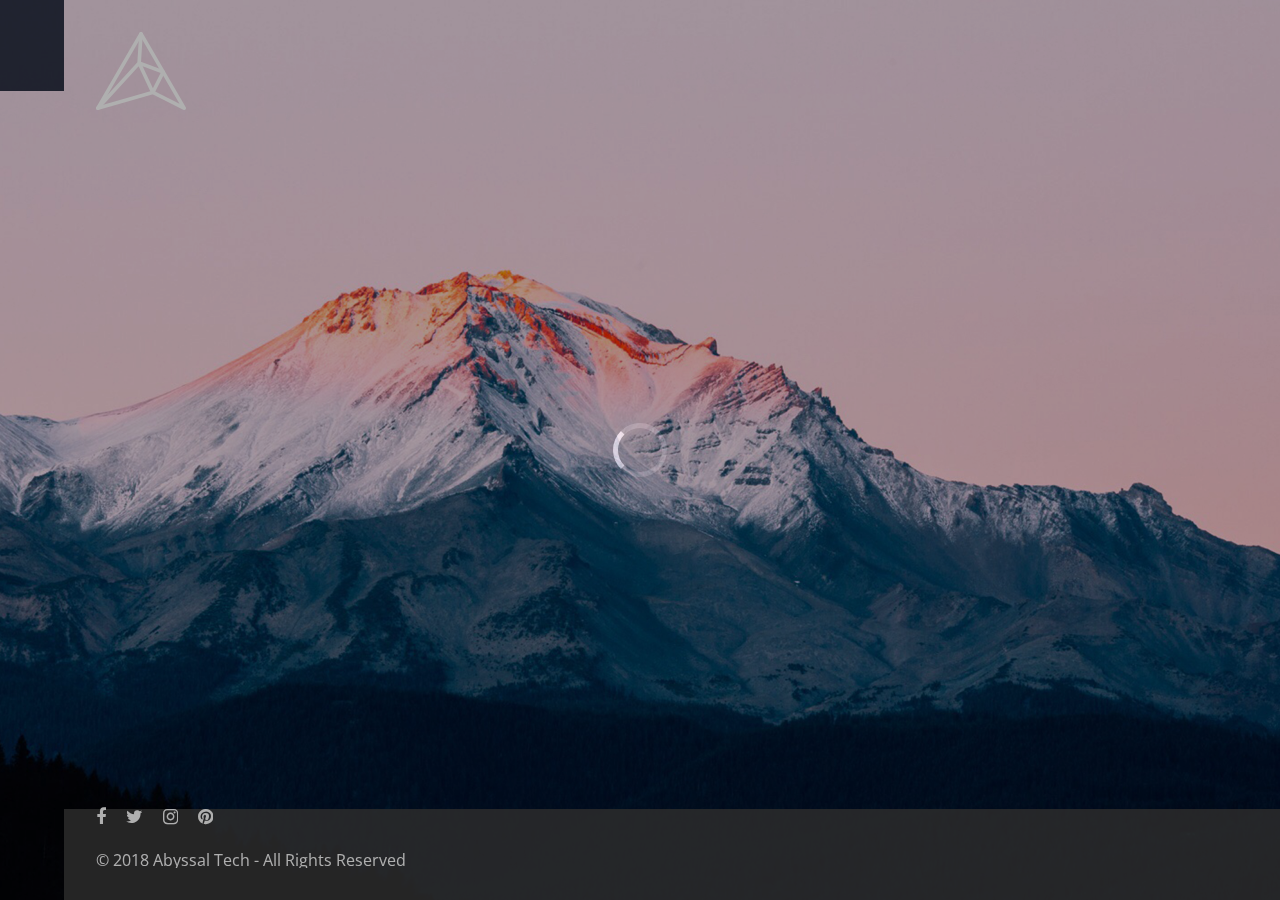
<file: index.html>
﻿<!DOCTYPE html>
<html lang="en">
	<head>

		<title>App | Abyssal Tech</title>

		<meta http-equiv="content-type" content="text/html;charset=UTF-8">
		<meta content="IE=edge" http-equiv="X-UA-Compatible">
		<meta name="viewport" content="width=device-width, initial-scale=1">
		<meta name="description" content="">
		<meta name="author" content="edes">

		<link href="css/bootstrap.min.css" rel="stylesheet" type="text/css" />
		<link href="style.css" rel="stylesheet" type="text/css" />

		<link href="css/custom.css" rel="stylesheet" type="text/css" />

		<link href="css/font-awesome.min.css" rel="stylesheet" type="text/css" />
		<link href="css/ionicons.min.css" rel="stylesheet" type="text/css" />
		<link href="css/animate.min.css" rel="stylesheet" type="text/css" />
		<link href="css/jquery.mCustomScrollbar.min.css" rel="stylesheet" type="text/css" />
		<link href="css/flexslider.min.css" rel="stylesheet" type="text/css" />
		<link href="css/magnific-popup.min.css" rel="stylesheet" type="text/css" />

		<link href="https://fonts.googleapis.com/css?family=Open+Sans:200,300,300i,400,400i,700,700i%7CMontserrat:100,200,300,400,500,700" rel="stylesheet">

		<link href="images/favicon.ico" rel="shortcut icon">
		
		<script type="text/javascript" src="js/modernizr-custom.js"></script>

	</head>
	<body class="scrollbar-light-color">

		<div class="preloader preloader-dark">
			<div class="status">
				<div class="circle-side"></div>
			</div>
		</div>

		<div class="main-container">

			<div class="global-overlay">
				<div class="overlay">
					<div class="overlay-wrapper">
						<div class="overlay-inner bg-image-holder bg-cover bg-bottom-right">
							<img src="img/background.jpg" alt="background">
						</div>
						<div class="overlay-inner ed-shape shape-left hidden-xs hidden-sm">
							<div class="overlay-inner overlay-reveal reveal-element reveal-onload" data-duration="500" data-delay="700" data-direction="ttb" data-style="alt">
								<div class="reveal-highlight bg-dark-5 opacity-80"></div>
							</div>
							<div class="overlay-inner overlay-reveal reveal-element reveal-onload" data-duration="500" data-delay="1000" data-direction="ttb">
								<div class="reveal-highlight bg-dark-5 opacity-90"></div>
							</div>
						</div>
						<div class="overlay-inner ed-shape shape-right">
							<div class="overlay-inner overlay-reveal reveal-element reveal-onload" data-duration="500" data-delay="700" data-direction="btt" data-style="alt">
								<div class="reveal-highlight bg-blue opacity-85"></div>
							</div>
							<div class="overlay-inner overlay-reveal reveal-element reveal-onload" data-duration="500" data-delay="1000" data-direction="btt">
								<div class="reveal-highlight bg-blue opacity-50"></div>
							</div>
						</div>
					</div>
				</div>
			</div>

			<div class="ed-logo-block active-light side-dark mobile-light">
				<a class="scrollto" href="#home">
					<img src="images/logo.png" class="logo-light" alt="">
					<img src="images/logo-dark.png" class="logo-dark" alt="">
				</a>
			</div>

			
			<a href="#home" class="function-btn style-light close-block scrollto"><i class="ion-android-close"></i></a>

			
			<a href="#" class="function-btn style-light backtotop scrollto"><i class="fa fa-angle-up" aria-hidden="true"></i></a>

	
			<div class="ed-home-block">

				<section id="home" class="fullscreen-element pt-xl-0 pb-xl-0">
					<div class="fe-container">
						<div class="fe-content">
							<div class="container-fluid">
								<div class="row row-lg-flex lg-align-center">
									<div class="col-md-7 col-lg-6 text-center text-md-left">

										<h1 class="text-white mb-3 animated animated-onload" data-animation="fadeInUp" data-animation-delay="900">Abyssal Tech App</h1>
										<p class="lead text-white animated animated-onload mb-5" data-animation="fadeInUp" data-animation-delay="900">Presenting the all new Abyssal Tech Android app. <br>Bringing fresh content from the blog straight to your phone's app drawer.</p>
										<div class="btn-group-alt animated animated-onload" data-animation="fadeInUp" data-animation-delay="1100">
											<a href="#about" class="btn btn-white btn-border btn-alt scrollto">Read More</a>
											<a href="#" class="btn btn-white btn-border btn-alt">Download</a>
										</div>

									</div>
									<div class="col-sm-6 col-sm-offset-3 col-md-4 col-md-offset-0 col-lg-3 col-lg-offset-1 mt-7 mt-lg-0 animated animated-onload" data-animation="fadeInRight" data-animation-delay="900">
										<img src="img/main.png" alt="" />
									</div>
								</div>
							</div>
						</div>
					</div>
				</section>

			</div>

			<!-- Side Block -->
			<div class="ed-side-block bg-white">

				<section id="about" class="pt-xl-10 pb-xl-10">
					<div class="container">

						<div class="row row-lg-flex lg-align-center">
							<div class="col-md-7 col-lg-6 col-lg-offset-1 text-center text-md-left">
								<h1 class="mb-3">Fast & Easy</h1>
								<p class="lead">Just like the web version. Find the post you want to read, quickly and easily. </p>
							</div>
							<div class="col-sm-6 col-sm-offset-3 col-md-4 col-md-offset-0 col-lg-3 col-lg-offset-1 mt-7 mt-lg-0">
								<img src="img/fast.png" alt="" class="animated animated-onload" data-animation="fadeInRight" data-animation-delay="900" />
							</div>
						</div>

					</div>
				</section>

				<section class="bg-grey pt-xl-10 pb-xl-10">
					<div class="container">

						<div class="row row-lg-flex lg-align-center">
							<div class="col-sm-6 col-sm-offset-3 col-md-4 col-md-offset-0 col-lg-3 col-lg-offset-1 mb-7 mb-lg-0">
								<img src="img/tags.png" alt="" class="animated animated-onload" data-animation="fadeInRight" data-animation-delay="900" />
							</div>
							<div class="col-md-7 col-lg-6 col-lg-offset-1 text-center text-md-left">
								<h1 class="mb-3">Creative Design</h1>
								<p class="lead">Share posts, search by tags, and view featured content. Responsive design and lightning fast loading speeds.</p>
							</div>
						</div>

					</div>
				</section>

				<section id="features" class="pt-xl-10 pb-0">
					<div class="container">
						<div class="row">
							<div class="col-md-10">

								<div class="reveal-element mb-3" data-duration="500" data-delay="0" data-direction="ltr">
									<div class="reveal-container">
										<div class="reveal-content">
											<h2 class="mb-0">Perfect Design. Perfect Content.</h2>
										</div>
										<div class="reveal-highlight bg-blue"></div>
									</div>
								</div>
								<p class="lead mb-5 animated" data-animation="fadeInUp" data-animation-delay="150">Modern Responsive Design and Content covering topics ranging from Computer Sciences, Learning Resources, Cybersecurity & Hacking and Machine Learning to Astronomy and Space Sciences.</p>

							</div>
						</div>
						<div class="row">

							<div class="col-md-6 col-sm-6">
								<div class="icon-block mb-5">
									<div class="icon-block-icon mb-4 text-blue animated" data-animation="fadeInUp" data-animation-delay="150">
										<div>
											<i class="ion-ios-speedometer-outline"></i>
										</div>
									</div>
									<div class="reveal-element mb-2" data-duration="500" data-delay="150" data-direction="ltr">
										<div class="reveal-container">
											<div class="reveal-content">
												<h3 class="h4 mb-0">Launch Quickly</h3>
											</div>
											<div class="reveal-highlight bg-blue"></div>
										</div>
									</div>
									<p class="animated" data-animation="fadeInUp" data-animation-delay="150">85% faster loading times than other websites. <br>- Google PageSpeed Insights</p>
								</div>
							</div>

							<div class="col-md-6 col-sm-6">
								<div class="icon-block mb-5">
									<div class="icon-block-icon mb-4 text-blue animated" data-animation="fadeInUp" data-animation-delay="300">
										<div>
											<i class="ion-ios-star-outline"></i>
										</div>
									</div>
									<div class="reveal-element mb-2" data-duration="500" data-delay="300" data-direction="ltr">
										<div class="reveal-container">
											<div class="reveal-content">
												<h3 class="h4 mb-0">Functional Design</h3>
											</div>
											<div class="reveal-highlight bg-blue"></div>
										</div>
									</div>
									<p class="animated" data-animation="fadeInUp" data-animation-delay="300">Categorized and properly tagged posts, intro text, highlighting, as well as reading time indicator on each post.</p>
								</div>
							</div>

							<div class="col-md-6 col-sm-6">
								<div class="icon-block mb-5">
									<div class="icon-block-icon mb-4 text-blue animated" data-animation="fadeInUp" data-animation-delay="150">
										<div>
											<i class="ion-ios-book-outline"></i>
										</div>
									</div>
									<div class="reveal-element mb-2" data-duration="500" data-delay="150" data-direction="ltr">
										<div class="reveal-container">
											<div class="reveal-content">
												<h3 class="h4 mb-0">Informative Content</h3>
											</div>
											<div class="reveal-highlight bg-blue"></div>
										</div>
									</div>
									<p class="animated" data-animation="fadeInUp" data-animation-delay="150">Each post is written keeping the reader in mind. Easy to read formatting, use of images, well structured posts and highly informative content.</p>
								</div>
							</div>

							<div class="col-md-6 col-sm-6">
								<div class="icon-block mb-5">
									<div class="icon-block-icon mb-4 text-blue animated" data-animation="fadeInUp" data-animation-delay="300">
										<div>
											<i class="ion-ios-photos-outline"></i>
										</div>
									</div>
									<div class="reveal-element mb-2" data-duration="500" data-delay="300" data-direction="ltr">
										<div class="reveal-container">
											<div class="reveal-content">
												<h3 class="h4 mb-0">Cross-Platform App</h3>
											</div>
											<div class="reveal-highlight bg-blue"></div>
										</div>
									</div>
									<p class="animated" data-animation="fadeInUp" data-animation-delay="300">The mobile phone app works just like the web app. Your experience remains the same across all of your devices.</p>
								</div>
							</div>

							<div class="col-md-6 col-sm-6">
								<div class="icon-block mb-5 mb-sm-0">
									<div class="icon-block-icon mb-4 text-blue animated" data-animation="fadeInUp" data-animation-delay="150">
										<div>
											<i class="ion-ios-settings"></i>
										</div>
									</div>
									<div class="reveal-element mb-2" data-duration="500" data-delay="150" data-direction="ltr">
										<div class="reveal-container">
											<div class="reveal-content">
												<h3 class="h4 mb-0">Truly Progressive</h3>
											</div>
											<div class="reveal-highlight bg-blue"></div>
										</div>
									</div>
									<p class="animated" data-animation="fadeInUp" data-animation-delay="150">The web elements and the layout adjusts with your device, giving you a seamless browsing experience, no matter what browser or device you are using.</p>
								</div>
							</div>

							<div class="col-md-6 col-sm-6">
								<div class="icon-block">
									<div class="icon-block-icon mb-4 text-blue animated" data-animation="fadeInUp" data-animation-delay="300">
										<div>
											<i class="ion-ios-chatboxes-outline"></i>
										</div>
									</div>
									<div class="reveal-element mb-2" data-duration="500" data-delay="300" data-direction="ltr">
										<div class="reveal-container">
											<div class="reveal-content">
												<h3 class="h4 mb-0">Interaction</h3>
											</div>
											<div class="reveal-highlight bg-blue"></div>
										</div>
									</div>
									<p class="animated" data-animation="fadeInUp" data-animation-delay="300">Want to know more or interact with the author? Just ping us and start asking questions. Get further information on just about anything.</p>
								</div>
							</div>

						</div>
					</div>
				</section>

				<section id="download" class="pt-xl-10 pb-xl-10">
					<div class="container">
						<div class="row">
							<div class="col-md-10">

								<div class="reveal-element mb-5" data-duration="500" data-delay="0" data-direction="ltr">
									<div class="reveal-container">
										<div class="reveal-content">
											<h2 class="mb-0">Start Reading and Learn</h2>
										</div>
										<div class="reveal-highlight bg-blue"></div>
									</div>
								</div>
								<div>
									<a href="https://abyssaltech.xyz/" class="btn btn-blue btn-border btn-alt">Visit Now!</a>
								</div>
								
							</div>
						</div>
					</div>
				</section>

			</div>

			<!-- Footer -->
			<footer class="site-footer footer-content-light footer-mobile-light footer-mobile-content-dark">
				<div class="container-fluid">
					<nav class="socials-icons">
						<ul>
							<li><a href="#" class="social-icon"><i class="fa fa-facebook"></i></a></li>
							<li><a href="#" class="social-icon"><i class="fa fa-twitter"></i></a></li>
							<li><a href="#" class="social-icon"><i class="fa fa-instagram"></i></a></li>
							<li><a href="#" class="social-icon"><i class="fa fa-pinterest"></i></a></li>
						</ul>
					</nav>
					<p class="copyright">© 2018 Abyssal Tech - All Rights Reserved</p>
				</div>
			</footer>

		</div>

		<script type="text/javascript" src="js/jquery.min.js"></script>
		<script type="text/javascript" src="js/jquery.easing.min.js"></script>
		<script type="text/javascript" src="js/bootstrap.min.js"></script>
		<script type="text/javascript" src="js/jquery.mCustomScrollbar.concat.min.js"></script>
		<script type="text/javascript" src="js/jquery.waypoints.min.js"></script>
		<script type="text/javascript" src="js/jquery.smooth-scroll.min.js"></script>
		<script type="text/javascript" src="js/jquery.validate.min.js"></script>
		<script type="text/javascript" src="js/jquery.form.min.js"></script>
		<script type="text/javascript" src="js/isotope.pkgd.min.js"></script>
		<script type="text/javascript" src="js/jquery.flexslider-min.js"></script>
		<script type="text/javascript" src="js/jquery.countdown.min.js"></script>
		<script type="text/javascript" src="js/jquery.magnific-popup.min.js"></script>

		<script type="text/javascript" src="js/main.js"></script>

	</body>
</html>
</file>
<file: style.css>
﻿/*
Theme Name: Fresk
Description: Creative Coming Soon Template
Author: Erilisdesign
Theme URI: http://erilisdesign.com/preview/themeforest/html/fresk/
Author URI: http://themeforest.net/user/erilisdesign
Version: 1.0.1
License: https://themeforest.net/licenses/standard
*/

/*------------------------------------------------------------------
[Table of contents]

1. Global Styles
2. Typography
3. Sections
4. Header
5. Footer
6. Forms
7. Buttons
8. Progress bars
9. Listing
10. Countdown
11. Social Icons
12. Modals
13. Photoswipe
14. Divider
15. Preloader
16. Icon Box
17. Portfolio
18. Profile Card
19. Portfolio
20. Overlays
21. Reveals
22. Slider
23. mCSB
24. Other
25. Helper Classes
26. Flex
27. Background Color & Color Classes
28. Background Styles
29. Spacing
30. Isotope Transitions
31. Responsive utilities
-------------------------------------------------------------------*/


/*------------------------------------------------------------------
[1. Global Styles]
*/
body {
	position: relative;
	overflow-x: hidden;
	-webkit-font-smoothing: antialiased;
	-moz-osx-font-smoothing: grayscale;
	-webkit-text-size-adjust: 100%;
	white-space: normal;
}

.main-container {
	clear: both;
}

.container,
.container-fluid,
.fe-container {
	position: relative;
}

.csstransitions .animated,
.animated {
	visibility: hidden;
}

.csstransitions .visible {
	visibility: visible;
}

audio, canvas, progress, video {
	display: inline-block;
	vertical-align: baseline;
}

video {
	max-width: 100%;
}

img {
	width: auto;
	height: auto;
	max-width: 100%;
}

iframe {
	display: block;
	width: 100%;
	border: 0;
	overflow: hidden;
}

/*------------------------------------------------------------------
[2. Typography]
*/
html {
	font-size: 16px;
}

body {
	font-family: 'Open Sans', sans-serif;
	font-style: normal;
	font-weight: normal;
	font-size: 1rem;
	line-height: 1.7;
	color: #545454;
}

h1, .h1,
h2, .h2,
h3, .h3,
h4, .h4,
h5, .h5,
h6, .h6 {
	position: relative;
	margin-top: 0;
	margin-bottom: .5rem;
	font-family: 'Montserrat', Helvetica, sans-serif;
	font-variant-ligatures: common-ligatures;
	line-height: 1.3;
	color: #272727;
}

h1 a, h2 a, h3 a, h4 a, h5 a, h6 a {
	color: #272727;
}

h1,
.h1 {
	font-size: 3.75rem;
	font-weight: 500;
}

h2,
.h2 {
	font-size: 2.5rem;
	font-weight: 500;
}

h3,
.h3 {
	font-size: 2rem;
	font-weight: 500;
}

h4,
.h4 {
	font-size: 1.2rem;
	font-weight: 500;
}

h5,
.h5 {
	font-size: 1rem;
	font-weight: 700;
}

h6,
.h6 {
	font-size: 0.75rem;
	font-weight: 700;
}

/* Heading Uppercase */
.heading-uppercase {
	text-transform: uppercase;
}

h1.heading-uppercase,
.h1.heading-uppercase {
	letter-spacing: 7px;
	margin-right: -7px;
}

h2.heading-uppercase,
.h2.heading-uppercase {
	letter-spacing: 7px;
	margin-right: -7px;
}

h3.heading-uppercase,
.h3.heading-uppercase {
	letter-spacing: 7px;
	margin-right: -7px;
}

h4.heading-uppercase,
.h4.heading-uppercase {
	letter-spacing: 4px;
	margin-right: -4px;
}

h5.heading-uppercase,
.h5.heading-uppercase {
	letter-spacing: 3px;
	margin-right: -3px;
}

h6.heading-uppercase,
.h6.heading-uppercase {
	letter-spacing: 2px;
	margin-right: -2px;
}

.heading-line::before {
	content: '';
	position: relative;
	display: block;
	width: 54px;
	float: left;
	height: 100%;
	border-bottom: 3px solid #fff;
	margin-top: -3px;
	margin-right: 27px;
	padding-top: 1em;
}

.heading-line.heading-line-dark::before {
	border-color: #000;
}

p {
	margin-bottom: 1em;
}

p.lead {
	font-size: 1.2rem;
	font-weight: 400;
	line-height: 1.7;
}

a {
	cursor: pointer;
	color: #404040;
	text-decoration: none;
}

a, .btn {
	-webkit-transition: all .3s ease;
	-moz-transition: all .3s ease;
	-ms-transition: all .3s ease;
	-o-transition: all .3s ease;
	transition: all .3s ease;
}

a:hover, a:focus {
	text-decoration: none;
	outline: 0;
	color: #404040;
}

a, button {
	outline: none;
}

em {
	font-style: italic;
}

strong {
	font-weight: 700;
}

blockquote {
	position: relative;
	background-color: #f7f7f7;
	padding: 60px 40px 40px 70px;
	font-size: 18px;
	font-weight: 300;
	font-style: italic;
	line-height: 32px;
	border: 0;
}

blockquote:before {
	position: absolute;
	top: 0;
	left: 0;
	font-size: 300px;
	content: '\201D';
	font-family: 'Helvetica Neue', Helvetica, sans-serif;
	color: #fff;
	line-height: 1;
	z-index: 0;
}

blockquote > * {
	position: relative;
	z-index: 1;
}

.blockquote-reverse,
blockquote.pull-right {
	padding: 60px 70px 40px 40px;
	border: 0;
}

.blockquote-reverse:before {
	left: auto;
	right: 60px;
}

blockquote.pull-right {
	margin: 5px 0 10px 20px;
	max-width: 300px;
}

blockquote.pull-left {
	margin: 5px 20px 10px 0;
	max-width: 370px;
}

address, blockquote, dd, dl, fieldset, form, ol, p, pre, table, ul {
	margin-bottom: 1.75rem;
}

pre {
	margin: 0;
	padding: 9.5px;
	color: #333;
	background-color: #f7f7f7;
	border: 1px solid #e8e8e8;
	border-radius: 0px;
	text-align: left;
}

input,
select,
textarea { 
	font-size: 1rem;
	font-style: normal;
	font-weight: 400;
}

ul,
ol {
	margin: 0;
	padding: 0;
}

ul {
	list-style: none;
}

p:last-child:not([class*="mb-"]),
ul:last-child:not([class*="mb-"]),
ol:last-child:not([class*="mb-"]),
pre:last-child:not([class*="mb-"]),
table:last-child:not([class*="mb-"]),
blockquote:last-child:not([class*="mb-"]) {
	margin-bottom: 0;
}

/*------------------------------------------------------------------
[3. Sections]
*/
section {
	position: relative;
	padding: 4.5rem 0;
}

.container-fluid {
	width: auto;
	max-width: 100%;
}

.fullscreen-element,
.fullscreen-element > .fe-container,
.fullscreen-element > .fe-content {
	display: block;
	height: auto;
}

.ed-home-block,
.ed-side-block {
	position: relative;
	overflow: hidden;
}

/*------------------------------------------------------------------
[4. Logo]
*/
.ed-logo-block {
	position: relative;
	display: table;
	margin-top: 40px;
	margin-left: 20px;
}

.ed-logo-block a,
.ed-logo-block img {
	display: block;
}

.logo-light,
.logo-dark {
	display: none;
}

body.mobile .ed-logo-block.mobile-light .logo-dark,
body.mobile .ed-logo-block.mobile-dark .logo-light {
	display: none;
}

body.mobile .ed-logo-block.mobile-light .logo-light,
body.mobile .ed-logo-block.mobile-dark .logo-dark {
	display: block;
}

/*------------------------------------------------------------------
[5. Footer]
*/
.site-footer {
	position: relative;
	overflow: hidden;
	padding: 4.5rem 0;
	color: #545454;
}

.site-footer .copyright {
	margin: 0;
	text-align: center;
	line-height: 1;
}

.site-footer .socials-icons ul {
	display: table;
	margin: 0 auto;
}

.site-footer .social-icon i,
.site-footer .social-icon:hover,
.site-footer .social-icon:hover i {
	color: #545454;
}

/*------------------------------------------------------------------
[6. Forms]
*/
label {
	font-weight: 400;
}

.form-control {
	background: transparent;
	border: 3px solid transparent;
	border-radius: 0;
	-webkit-box-shadow: none;
	box-shadow: none;
	height: auto;
	padding: .875rem 1rem;
	font-size: 1rem;
	line-height: 1.25;
}

.form-control:focus {
	-webkit-box-shadow: none;
	box-shadow: none;
}

.form-group {
	margin-bottom: 1.5rem;
}

.form-control.fc-bordered {
	border-top: 0;
	border-right: 0;
	padding-top: 1.0625rem;
	border-left-color: #f7f7f7;
	border-bottom-color: #f7f7f7;
}

.form-control.fc-bordered:focus {
	border-color: transparent;
	border-left-color: #404040;
	border-bottom-color: #404040;
}

.form-control.fc-light {
	color: #fff;
}

.form-control.fc-bordered.fc-light {
	border-left-color: #fff;
	border-bottom-color: #fff;
}

.form-control.fc-bordered.fc-light:focus {
	border-left-color: rgba(255,255,255,0.5);
	border-bottom-color: rgba(255,255,255,0.5);
}

input:-webkit-autofill,
input:-webkit-autofill:hover,
input:-webkit-autofill:focus,
input:-webkit-autofill:active {
	-webkit-text-fill-color: #545454 !important;
	-webkit-box-shadow: 0 0 0px 1000px transparent inset;
	transition: background-color 5000s ease-in-out 0s;
}

::-webkit-input-placeholder { /* WebKit, Blink, Edge */
	color: #545454;
}
:-moz-placeholder { /* Mozilla Firefox 4 to 18 */
	color: #545454;
	opacity: 1;
}
::-moz-placeholder { /* Mozilla Firefox 19+ */
	color: #545454;
	opacity: 1;
}
:-ms-input-placeholder { /* Internet Explorer 10-11 */
	color: #545454;
}
::-ms-input-placeholder { /* Microsoft Edge */
	color: #545454;
}

input.fc-light:-webkit-autofill,
input.fc-light:-webkit-autofill:hover,
input.fc-light:-webkit-autofill:focus,
input.fc-light:-webkit-autofill:active {
	-webkit-text-fill-color: #fff !important;
}

.fc-light::-webkit-input-placeholder { /* WebKit, Blink, Edge */
	color: #fff;
}
.fc-light:-moz-placeholder { /* Mozilla Firefox 4 to 18 */
	color: #fff;
	opacity: 1;
}
.fc-light::-moz-placeholder { /* Mozilla Firefox 19+ */
	color: #fff;
	opacity: 1;
}
.fc-light:-ms-input-placeholder { /* Internet Explorer 10-11 */
	color: #fff;
}
.fc-light::-ms-input-placeholder { /* Microsoft Edge */
	color: #fff;
}

.contact-form-result,
.subscribe-form-result {
	display: none;
}

/*------------------------------------------------------------------
[7. Buttons]
*/

/* Function Buttons */
.function-btn {
	display: none;
	position: fixed;
	right: 12px;
	width: 44px;
	height: 44px;
	background: rgba(255,255,255,0.12);
	font-size: 24px;
	color: #fff;
	line-height: 44px;
	text-align: center;
	z-index: 999;
}

.function-btn:focus,
.function-btn:hover {
	color: #fff;
}

.function-btn:hover {
	background: rgba(255,255,255,0.27);
}

.function-btn.style-light {
	background: rgba(255,255,255,0.12);
	color: #fff;
}

.function-btn.style-light:focus,
.function-btn.style-light:hover {
	color: #fff;
}

.function-btn.style-light:hover {
	background: rgba(255,255,255,0.27);
}

.function-btn.style-dark {
	background: rgba(10,20,30,0.54);
	color: #fff;
}

.function-btn.style-dark:focus,
.function-btn.style-dark:hover {
	color: #fff;
}

.function-btn.style-dark:hover {
	background: rgba(10,20,30,0.81);
}

.function-btn.style-custom,
.function-btn.style-custom:focus,
.function-btn.style-custom:hover {
	color: #fff;
}

.close-block {
	top: -100px;
	-webkit-transition: all .3s 0s ease, top .3s 0s ease;
	-moz-transition: all .3s 0s ease, top .3s 0s ease;
	-ms-transition: all .3s 0s ease, top .3s 0s ease;
	-o-transition: all .3s 0s ease, top .3s 0s ease;
	transition: all .3s 0s ease, top .3s 0s ease;
}

body.sideblock-active .close-block {
	top: 8px;
	-webkit-transition: all .3s 0s ease, top .3s 1.12s ease;
	-moz-transition: all .3s 0s ease, top .3s 1.12s ease;
	-ms-transition: all .3s 0s ease, top .3s 1.12s ease;
	-o-transition: all .3s 0s ease, top .3s 1.12s ease;
	transition: all .3s 0s ease, top .3s 1.12s ease;
}

.backtotop {
	opacity: 0;
	bottom: -100px;
}

body.sideblock-active .backtotop.active {
	opacity: 1;
	bottom: 8px;
}

/* Base styles */
.btn {
	position: relative;
	padding: .875rem 1rem;
	border-width: 3px;
	border-radius: 0;
	min-width: 200px;
	font-family: 'Montserrat', Helvetica, sans-serif;
	font-variant-ligatures: common-ligatures;
	font-weight: 500;
	font-size: 1rem;
	line-height: 1.25;
	color: #fff;
}

.btn.focus,
.btn:focus,
.btn:hover {
	color: #fff;
}

.btn.active,
.btn:active {
	-webkit-box-shadow: 0 0 0 transparent;
	box-shadow: 0 0 0 transparent;
}

.btn.active.focus,
.btn.active:focus,
.btn.focus,
.btn:active.focus,
.btn:active:focus,
.btn:focus {
	outline: 0;
	outline-offset: 0;
}

.btn-border {
	background-color: transparent !important;
}

.btn-border.btn-alt {
	border-top: 0;
	border-right: 0;
	text-align: right;
	padding-top: 1.0625rem;
	padding-left: 108px;
	padding-right: 0;
}

.btn-border.btn-alt.btn-special::before {
	content: '';
	position: absolute;
	top: 0;
	left: 3px;
	height: 12px;
	border-left-width: inherit;
	border-left-style: inherit;
	border-left-color: inherit;
}

.btn-border.btn-alt.btn-special::after {
	content: '';
	position: absolute;
	bottom: 3px;
	right: 0;
	width: 12px;
	border-bottom-width: inherit;
	border-bottom-style: inherit;
	border-bottom-color: inherit;
}

.btn-link {
	background-color: transparent !important;
	color: #404040;
}

.btn-link:focus,
.btn-link:hover {
	color: #1976d2;
}

.btn-group-lg>.btn,
.btn-lg {
	padding: 1rem 1.5rem;
	font-size: 1rem;
	border-radius: 0;
}

.btn.btn-shadow {
	box-shadow: 0 12px 54px -10px rgba(0, 0, 0, 0.5);
	-webkit-transition: box-shadow .3s ease-in-out;
	-moz-transition: box-shadow .3s ease-in-out;
	-ms-transition: box-shadow .3s ease-in-out;
	-o-transition: box-shadow .3s ease-in-out;
	transition: box-shadow .3s ease-in-out;
}

.btn.btn-shadow:hover {
	box-shadow: 0 12px 54px -10px rgba(0, 0, 0, 0.12);
}

.btn.icon-right i {
	margin-right: 0;
	margin-left: 9px;
}

.btn-fullwidth {
	display: block;
	width: 100%;
}

.btn-group-alt {
	margin: 0 -15px;
}

.btn-group-alt .btn {
	margin: 0 15px;
}

/* Color styles */
.btn-red { background-color: #f44336; }
.btn-red:hover,
.btn-red:focus { background-color: #d32f2f; }
.btn-red.btn-link { color: #f44336; }
.btn-red.btn-link:hover,
.btn-red.btn-link:focus { color: #d32f2f; }
.btn-red.btn-border { color: #f44336; border-color: #f44336; }
.btn-red.btn-border:hover,
.btn-red.btn-border:focus { color: #d32f2f; border-color: #d32f2f; }

.btn-pink { background-color: #e91e63; }
.btn-pink:hover,
.btn-pink:focus { background-color: #c2185b; }
.btn-pink.btn-link { color: #e91e63; }
.btn-pink.btn-link:hover,
.btn-pink.btn-link:focus{ color: #c2185b; }
.btn-pink.btn-border { color: #e91e63; border-color: #e91e63; }
.btn-pink.btn-border:hover,
.btn-pink.btn-border:focus { color: #c2185b; border-color: #c2185b; }

.btn-purple { background-color: #9c27b0; }
.btn-purple:hover,
.btn-purple:focus { background-color: #7b1fa2; }
.btn-purple.btn-link { color: #9c27b0; }
.btn-purple.btn-link:hover,
.btn-purple.btn-link:focus { color: #7b1fa2; }
.btn-purple.btn-border { color: #9c27b0; border-color: #9c27b0; }
.btn-purple.btn-border:hover,
.btn-purple.btn-border:focus { color: #7b1fa2; border-color: #7b1fa2; }

.btn-indigo { background-color: #404040; }
.btn-indigo:hover,
.btn-indigo:focus { background-color: #1043cc; }
.btn-indigo.btn-link { color: #404040; }
.btn-indigo.btn-link:hover,
.btn-indigo.btn-link:focus { color: #1043cc; }
.btn-indigo.btn-border { color: #404040; border-color: #404040; }
.btn-indigo.btn-border:hover,
.btn-indigo.btn-border:focus { color: #1043cc; border-color: #1043cc; }

.btn-blue { background-color: #404040; }
.btn-blue:hover,
.btn-blue:focus { background-color: #1976d2; }
.btn-blue.btn-link { color: #404040; }
.btn-blue.btn-link:hover,
.btn-blue.btn-link:focus { color: #1976d2; }
.btn-blue.btn-border { color: #404040; border-color: #404040; }
.btn-blue.btn-border:hover,
.btn-blue.btn-border:focus { color: #1976d2; border-color: #1976d2; }

.btn-cyan { background-color: #00bcd4; }
.btn-cyan:hover,
.btn-cyan:focus { background-color: #0097a7; }
.btn-cyan.btn-link { color: #00bcd4; }
.btn-cyan.btn-link:hover,
.btn-cyan.btn-link:focus { color: #0097a7; }
.btn-cyan.btn-border { color: #00bcd4; border-color: #00bcd4; }
.btn-cyan.btn-border:hover,
.btn-cyan.btn-border:focus { color: #0097a7; border-color: #0097a7; }

.btn-teal { background-color: #4db6ac; }
.btn-teal:hover,
.btn-teal:focus { background-color: #009688; }
.btn-teal.btn-link { color: #4db6ac; }
.btn-teal.btn-link:hover,
.btn-teal.btn-link:focus { color: #009688; }
.btn-teal.btn-border { color: #4db6ac; border-color: #4db6ac; }
.btn-teal.btn-border:hover,
.btn-teal.btn-border:focus { color: #009688; border-color: #009688; }

.btn-green { background-color: #8bc34a; }
.btn-green:hover,
.btn-green:focus { background-color: #689f38; }
.btn-green.btn-link { color: #8bc34a; }
.btn-green.btn-link:hover,
.btn-green.btn-link:focus { color: #689f38; }
.btn-green.btn-border { color: #8bc34a; border-color: #8bc34a; }
.btn-green.btn-border:hover,
.btn-green.btn-border:focus { color: #689f38; border-color: #689f38; }

.btn-lime { background-color: #cddc39; }
.btn-lime:hover,
.btn-lime:focus { background-color: #afb42b; }
.btn-lime.btn-link { color: #cddc39; }
.btn-lime.btn-link:hover,
.btn-lime.btn-link:focus { color: #afb42b; }
.btn-lime.btn-border { color: #cddc39; border-color: #cddc39; }
.btn-lime.btn-border:hover,
.btn-lime.btn-border:focus { color: #afb42b; border-color: #afb42b; }

.btn-yellow { background-color: #ffeb3b; }
.btn-yellow:hover,
.btn-yellow:focus { background-color: #fbc02d; }
.btn-yellow.btn-link { color: #ffeb3b; }
.btn-yellow.btn-link:hover,
.btn-yellow.btn-link:focus { color: #fbc02d; }
.btn-yellow.btn-border { color: #ffeb3b; border-color: #ffeb3b; }
.btn-yellow.btn-border:hover,
.btn-yellow.btn-border:focus { color: #fbc02d; border-color: #fbc02d; }

.btn-amber { background-color: #ffc107; }
.btn-amber:hover,
.btn-amber:focus { background-color: #ffa000; }
.btn-amber.btn-link { color: #ffc107; }
.btn-amber.btn-link:hover,
.btn-amber.btn-link:focus { color: #ffa000; }
.btn-amber.btn-border { color: #ffc107; border-color: #ffc107; }
.btn-amber.btn-border:hover,
.btn-amber.btn-border:focus { color: #ffa000; border-color: #ffa000; }

.btn-orange { background-color: #ff9800; }
.btn-orange:hover,
.btn-orange:focus { background-color: #f57c00; }
.btn-orange.btn-link { color: #ff9800; }
.btn-orange.btn-link:hover,
.btn-orange.btn-link:focus { color: #f57c00; }
.btn-orange.btn-border { color: #ff9800; border-color: #ff9800; }
.btn-orange.btn-border:hover,
.btn-orange.btn-border:focus { color: #f57c00; border-color: #f57c00; }

.btn-brown { background-color: #795548; }
.btn-brown:hover,
.btn-brown:focus { background-color: #5d4037; }
.btn-brown.btn-link { color: #795548; }
.btn-brown.btn-link:hover,
.btn-brown.btn-link:focus { color: #5d4037; }
.btn-brown.btn-border { color: #795548; border-color: #795548; }
.btn-brown.btn-border:hover,
.btn-brown.btn-border:focus { color: #5d4037; border-color: #5d4037; }

.btn-black { background-color: #000; }
.btn-black:hover,
.btn-black:focus { background-color: #000; }
.btn-black.btn-link { color: #000; }
.btn-black.btn-link:hover,
.btn-black.btn-link:focus { color: #000; }
.btn-black.btn-border { color: #000; border-color: #000; }
.btn-black.btn-border:hover,
.btn-black.btn-border:focus { color: #000; border-color: #000; }

.btn-grey { color: #000; background-color: #f7f7f7; }
.btn-grey:hover,
.btn-grey:focus { color: #000; background-color: #e7e7e7; }
.btn-grey.btn-link { color: #000; }
.btn-grey.btn-link:hover,
.btn-grey.btn-link:focus { color: #111; }
.btn-grey.btn-border { color: #f7f7f7; border-color: #f7f7f7; }
.btn-grey.btn-border:hover,
.btn-grey.btn-border:focus { color: #d7d7d7; border-color: #d7d7d7; }

.btn-white { color: #000; background-color: #fff; }
.btn-white:hover,
.btn-white:focus { color: #000; background-color: #fff; }
.btn-white.btn-link { color: #fff; }
.btn-white.btn-link:hover,
.btn-white.btn-link:focus { color: #fff; }
.btn-white.btn-border { color: #fff; border-color: #fff; }
.btn-white.btn-border:hover,
.btn-white.btn-border:focus { color: #fff; border-color: #fff; }

/*------------------------------------------------------------------
[8. Progress Bars]
*/
.progress {
	height: auto;
	-webkit-border-radius: 0;
	-moz-border-radius: 0;
	border-radius: 0;
	-webkit-box-shadow: 0 0 0 transparent;
	box-shadow: 0 0 0 transparent;
	background-color: transparent;
}

.progress .title {
	font-family: 'Montserrat', sans-serif;
	font-size: 12px;
	line-height: 24px;
	font-weight: 400;
	text-transform: uppercase;
	letter-spacing: 2px;
	display: block;
	overflow: hidden;
	margin-bottom: 10px;
}

.progress-bar {
	 -webkit-box-shadow: none;
	box-shadow: none;
}

/* Style 1 */
.progress-1 {
	background-color: #f7f7f7;
}

.progress-1 .progress-bar {
	line-height: 36px;
	-webkit-border-radius: 0;
	-moz-border-radius: 0;
	border-radius: 0;
	background-color: #404040;
}

.progress-1 .title {
	line-height: 36px;
	margin-bottom: 0;
	text-align: right;
	padding-right: 12px;
}

/* Style 2 */
.progress-2 .bar {
	height: 5px;
	-webkit-border-radius: 0;
	-moz-border-radius: 0;
	border-radius: 0;
	border-top-right-radius: 5px;
	border-bottom-right-radius: 5px;
	background-color: #f7f7f7;
}

.progress-2 .progress-bar {
	background-color: #404040;
	-webkit-border-radius: 0;
	-moz-border-radius: 0;
	border-radius: 0;
	border-top-right-radius: 5px;
	border-bottom-right-radius: 5px;
	-webkit-transition: width .6s ease;
	-o-transition: width .6s ease;
	transition: width .6s ease;
}

/*------------------------------------------------------------------
[9. Listing]
*/
.list-group-item {
	border-radius: 0 !important;
	border-color: #e8e8e8;
}

.badge {
	font-weight: 600;
	line-height: 18px;
	border-radius: 4px;
	background-color: #f7f7f7;
	border: 1px solid #e8e8e8;
	color: #333;
}

.list-group-item>.badge {
	margin-top: 1px;
}

.list-group.style-2 .list-group-item {
	padding-left: 0;
	padding-right: 0;
	background: transparent;
	border: 0;
}

.badge.style-2 {
	border: 0;
	background: transparent;
	font-size: 13px;
}

/* Listing Base Style */
.listing {
	padding-left: 17px;
}

.listing ul {
	margin: 5px 0 5px 17px;
}

.listing a {
	color: #333;
}

.listing a:hover {
	color: #404040;
}

/* Icon List */
.iconlist {
	padding-left: 30px;
}

.iconlist ul {
	list-style-type: none;
	margin: 5px 0 5px 25px;
}

.iconlist li {
	position: relative;
}

.iconlist>li i {
	position: absolute;
	left: -30px;
	text-align: center;
	top: 0;
	width: 14px;
	line-height: 28px;
}

/* Disc List */
.disclist,
.disclist ul {
	list-style-type: disc;
}

/* Square List */
.squarelist,
.squarelist ul {
	list-style-type: square;
}

/* Decimal List */
.decimallist,
.decimallist ul {
	list-style-type: decimal;
}

/* Roman List */
.romanlist,
.romanlist ul {
	list-style-type: upper-roman;
}

/* Greek List */
.greeklist,
.greeklist ul {
	list-style-type: lower-greek;
}

/* Lower alpha List */
.loweralphalist,
.loweralphalist ul {
	list-style-type: lower-alpha;
}

/* Upper alpha List */
.upperalphalist,
.upperalphalist ul {
	list-style-type: upper-alpha;
}

/*------------------------------------------------------------------
[10. Countdown]
*/
.countdown {
	color: #fff;
	overflow: hidden;
}

.countdown .counter-container {
	display: table;
	margin: 0;
}

.countdown.countdown-center .counter-container {
	margin: 0 auto;
}

.countdown.countdown-right .counter-container {
	margin-left: auto;
}

.countdown .counter-box {
	display: block;
	text-align: left;
	overflow: hidden;
	margin: 0;
	padding-right: 30px;
	float: left;
	position: relative;
}

.countdown .counter-box:last-child {
	padding-right: 0;
}

.countdown .number {
	font-family: 'Montserrat', Helvetica, sans-serif;
	font-variant-ligatures: common-ligatures;
	font-size: 3.75rem;
	font-weight: 500;
	line-height: 1;
}

.countdown span {
	display: block;
	font-size: 0.875rem;
	text-align: left;
	font-weight: 400;
}

/*------------------------------------------------------------------
[11. Social Icons]
*/
.socials-icons {
	overflow: hidden;
	margin: 0;
	margin-bottom: 15px;
}

.socials-icons ul {
	margin: 0;
	padding: 0;
	text-align: center;
	display: block;
}
	
.socials-icons li {
	display: block;
	float: left;
	margin: 0;
	margin-left: 20px;
}

.socials-icons li:first-child {
	margin-left: 0;
}

/* Icons */
.social-icon {
	display: block;
	float: left;
	margin: 0;
	height: 40px;
	font-size: 18px;
	line-height: 38px!important;
	color: #777;
	overflow: hidden;
	text-align: center;
	transition: all 0.3s ease;
	-webkit-transition: all 0.3s ease;
	-o-transition: all 0.3s ease;
}

.social-icon:last-child {
	margin-right: 0;
}

.social-icon i {
	color: #777;
	transition: all 0.3s ease;
	-webkit-transition: all 0.3s ease;
	-o-transition: all 0.3s ease;
}

.social-icon:hover {
	opacity: 0.8;
}

.social-icon:hover,
.social-icon:hover i {
	color: #333;
}

.socials-icons.light .social-icon,
.socials-icons.light .social-icon i ,
.socials-icons.light .social-icon:hover,
.socials-icons.light .social-icon:hover i {
	color: #fff;
}

.socials-icons.dark .social-icon,
.socials-icons.dark .social-icon i ,
.socials-icons.dark .social-icon:hover,
.socials-icons.dark .social-icon:hover i {
	color: #333;
}

/*------------------------------------------------------------------
[12. Modals]
*/
.modal {
	z-index: 9999;
}

.mfp-bg {
	z-index: 9800 !important;
	background-color: #030304 !important;
}

.mfp-wrap {
	z-index: 9900 !important;
}

.mfp-modal {
	position: relative;
	background: #fff;
	width: auto;
	max-width: 730px;
	margin: 20px auto;
}

.mfp-modal.mfp-modal-small {
	max-width: 430px;
}

#subscribe-modal {
	max-width: 540px;
}

.mfp-modal-title {
	margin: 0;
	padding: 15px 20px;
	background: #f7f7f7;
	border-bottom: 1px solid #e8e8e8;
}

.mfp-modal-content {
	padding: 30px;
	position: relative;
	overflow: hidden;
	z-index: 10;
}

.mfp-modal-footer {
	margin: 0;
	padding: 15px 20px;
	border-top: 1px solid #e8e8e8;
}

.mfp-modal .overlay {
	z-index: 0;
}

.mfp-modal .mfp-close,
.mfp-image-holder .mfp-close,
.mfp-iframe-holder .mfp-close {
	font-size: 24px;
}

.mfp-close i {
	position: relative;
	z-index: -1;
}

.mfp-modal .mfp-close:active {
	top: 0;
}

.mfp-close-btn-in .mfp-close-btn-white .mfp-close {
	color: #fff;
}

/* Overlay at start */
.mfp-fade.mfp-bg {
	opacity: 0;
	-webkit-transition: all 0.15s ease;
	-moz-transition: all 0.15s ease;
	transition: all 0.15s ease;
}

.mfp-fade.mfp-bg.mfp-ready {
	opacity: 0.8;
}

.mfp-fade.mfp-bg.mfp-removing {
	opacity: 0;
}

.mfp-fade.mfp-wrap .mfp-content {
	opacity: 0;
	-webkit-transition: all 0.15s ease;
	-moz-transition: all 0.15s ease;
	transition: all 0.15s ease;
}

.mfp-fade.mfp-wrap.mfp-ready .mfp-content {
	opacity: 1;
}

.mfp-fade.mfp-wrap.mfp-removing .mfp-content {
	opacity: 0;
}

/* Zoom effect */
.mfp-zoom-in .mfp-with-anim {
	opacity: 0;
	transition: all 0.2s ease-in-out; 
	transform: scale(0.8); 
}

.mfp-zoom-in.mfp-bg {
	opacity: 0;
	transition: all 0.3s ease-out;
}

.mfp-zoom-in.mfp-ready .mfp-with-anim {
	opacity: 1;
	transform: scale(1); 
}

.mfp-zoom-in.mfp-ready.mfp-bg {
	opacity: 0.8;
}

.mfp-zoom-in.mfp-removing .mfp-with-anim {
	transform: scale(0.8); 
	opacity: 0;
}

.mfp-zoom-in.mfp-removing.mfp-bg {
	opacity: 0;
}

/* Bootstrap Modal */
.modal-header .close {
	margin-top: 0;
	width: 34px;
	height: 34px;
	position: relative;
	z-index: 1;
	outline: 0;
}

.modal-content {
	border: 0px solid transparent;
	border-radius: 0;
	-webkit-box-shadow: 0 0 0 rgba(0,0,0,.5);
	box-shadow: 0 0 0 rgba(0,0,0,.5);
}

.mfp-close-btn-in .mfp-ajax-holder .mfp-close {
	background-color: #f7f7f7;
	opacity: 1;
	transition: color 0.3s ease;
	-webkit-transition: color 0.3s ease;
	-moz-transition: color 0.3s ease;
}

.mfp-close-btn-in .mfp-ajax-holder .mfp-close:hover {
	color: #404040;
}

button.mfp-arrow {
	position: absolute;
	opacity: 1;
	margin: 0;
	top: 50%;
	margin-top: -55px;
	padding: 0;
	width: 90px;
	height: 110px;
}

button.mfp-arrow:active {
	margin-top: -55px;
}

button.mfp-arrow:before {
	display: none;
}

button.mfp-arrow.mfp-arrow-left::after,
button.mfp-arrow.mfp-arrow-right::after {
	top: 0;
	height: 110px;
	width: 90px;
	padding: 0;
	margin: 0;
	border: 0;
	color: #fff;
	display: inline-block;
	font: normal normal normal 14px/1 FontAwesome;
	font-size: 32px;
	line-height: 110px;
	text-rendering: auto;
	-webkit-font-smoothing: antialiased;
	-moz-osx-font-smoothing: grayscale;
}

button.mfp-arrow.mfp-arrow-left::after {
	content: "\f104";
}

button.mfp-arrow.mfp-arrow-right::after {
	content: "\f105";
}

#subscribe-modal .mfp-close {
	color: #fff;
	background: rgba(20,20,20,0.1);
	opacity: 1;
	-webkit-transition: all .3s ease;
	-moz-transition: all .3s ease;
	-ms-transition: all .3s ease;
	-o-transition: all .3s ease;
	transition: all .3s ease;
}

#subscribe-modal .mfp-close:hover {
	color: #fff;
}

/*------------------------------------------------------------------
[13. Photoswipe]
*/
div.pswp--open {
	position: fixed;
}

div.pswp__bg {
	background: #000;
}

div.pswp__top-bar,
div.pswp__caption,
div.pswp__ui--fit .pswp__top-bar,
div.pswp__ui--fit .pswp__caption {
	background: rgba(0,0,0,0.3);
}

div.pswp__caption__center {
	max-width: 780px;
	padding: 15px;
}

.pswp__caption h4 {
	margin-bottom: 10px;
}

.pswp__caption p {
	margin: 0;
}

.pswp__caption * {
	color: #fff;
}

.pswp__caption .project-details {
	text-align: center;
}

/*------------------------------------------------------------------
[14. Divider]
*/
.divider {
	display: block;
	margin: 20px 0;
	width: 100%;
	position: relative;
	overflow: hidden;
	height: 1px;
	background-color: #e8e8e8;
}

.divider.divider-alt {
	width: 54px;
	height: 1px;
	background-color: #e8e8e8;
}

.divider.divider-alt.divider-left {
	margin-left: 0;
	margin-right: 0;
}

.divider.divider-alt.divider-center {
	margin-left: auto;
	margin-right: auto;
}

.divider.divider-alt.divider-right {
	margin: 0;
	left: auto;
	float: right;
}

.divider.divider-alt.divider-light {
	background-color: #fff;
}

.divider.divider-alt.divider-dark {
	background-color: #333;
}

/*------------------------------------------------------------------
[15. Preloader]
*/
.preloader {
	position: fixed;
	top: 0;
	bottom: 0;
	left: 0;
	right: 0;
	background: #fff;
	z-index: 10001;
	-webkit-transition: none;
	transition: none;
}

.preloader.preloader-dark {
	background-color: #000;
}

.preloader .status {
	width: 54px;
	height: 54px;
	position: absolute;
	left: 50%;
	top: 50%;
	background-repeat: no-repeat;
	background-position: center;
	margin: -27px 0 0 -27px;
	text-align: center;
}

.preloader .circle-side {
	position: relative;
	width: 54px;
	height: 54px;
	-webkit-animation: circle infinite .75s linear;
	-moz-animation: circle infinite .75s linear;
	-o-animation: circle infinite .75s linear;
	animation: circle infinite .75s linear;
	border: 5px solid #FFFFFF;
	border-top-color: rgba(0, 0, 0, .27);
	border-right-color: rgba(0, 0, 0, .27);
	border-bottom-color: rgba(0, 0, 0, .27);
	border-radius: 100%;
}

.preloader.preloader-dark .circle-side {
	border-top-color: rgba(255, 255, 255, .27);
	border-right-color: rgba(255, 255, 255, .27);
	border-bottom-color: rgba(255, 255, 255, .27);
}

@-webkit-keyframes circle {
	0% {
		-webkit-transform: rotate(0);
		-ms-transform: rotate(0);
		-o-transform: rotate(0);
		transform: rotate(0);
	}
	100% {
		-webkit-transform: rotate(360deg);
		-ms-transform: rotate(360deg);
		-o-transform: rotate(360deg);
		transform: rotate(360deg);
	}
}
@-moz-keyframes circle {
	0% {
		-webkit-transform: rotate(0);
		-ms-transform: rotate(0);
		-o-transform: rotate(0);
		transform: rotate(0);
	}
	100% {
		-webkit-transform: rotate(360deg);
		-ms-transform: rotate(360deg);
		-o-transform: rotate(360deg);
		transform: rotate(360deg);
	}
}
@-o-keyframes circle {
	0% {
		-webkit-transform: rotate(0);
		-ms-transform: rotate(0);
		-o-transform: rotate(0);
		transform: rotate(0);
	}
	100% {
		-webkit-transform: rotate(360deg);
		-ms-transform: rotate(360deg);
		-o-transform: rotate(360deg);
		transform: rotate(360deg);
	}
}
@keyframes circle {
	0% {
		-webkit-transform: rotate(0);
		-ms-transform: rotate(0);
		-o-transform: rotate(0);
		transform: rotate(0);
	}
	100% {
		-webkit-transform: rotate(360deg);
		-ms-transform: rotate(360deg);
		-o-transform: rotate(360deg);
		transform: rotate(360deg);
	}
}

/*------------------------------------------------------------------
[16. Icon Block]
*/
.icon-block {
	position: relative;
}

.icon-block > * {
	position: relative;
}

.icon-block .icon-block-icon div:first-child {
	display: table;
	position: relative;
	width: 100px;
	height: 100px;
	font-size: 52px;
	line-height: 94px;
	text-align: center;
	border: 3px solid #f7f7f7;
}

.icon-block .icon-block-icon::after {
	content: '';
	position: absolute;
	top: 0;
	left: 0;
	width: 54px;
	height: 54px;
	border-top: 3px solid #404040;
	border-left: 3px solid #404040;
	-webkit-transition: all .3s ease;
	-moz-transition: all .3s ease;
	-ms-transition: all .3s ease;
	-o-transition: all .3s ease;
	transition: all .3s ease;
}

.icon-block:hover .icon-block-icon::after {
	width: 81px;
	height: 81px;
}

.icon-block .icon-block-icon.light div:first-child {
	border-color: rgba(255,255,255,0.54);
}

.icon-block .icon-block-icon.light::after {
	border-color: #fff;
}

/*------------------------------------------------------------------
[17. Profile Card]
*/
.profile-card {
	position: relative;
}

.profile-card .user-image {
	display: table;
	width: 100%;
	position: relative;
	overflow: hidden;
}

.profile-card .user-image::before,
.profile-card .user-image::after {
	content: '';
	position: absolute;
	top: 12px;
	bottom: 54px;
	left: 12px;
	right: 54px;
	border-top: 2px solid #fff;
	border-left: 2px solid #fff;
	z-index: 10;
}

.profile-card :hover.user-image::before {
	bottom: 15px;
	right: 15px;
}

.profile-card .user-image img {
	display: block;
	max-width: 100%;
	height: auto;
}

.profile-card:hover .user-image img {
	-webkit-transform: scale(1.05,1.05);
	-moz-transform: scale(1.05,1.05);
	-o-transform: scale(1.05,1.05);
	-ms-transform: scale(1.05,1.05);
	transform: scale(1.05,1.05);;
}

.profile-card:hover h5 {
	color: #404040;
}

.profile-card .role {
	font-size: 12px;
	text-transform: uppercase;
	letter-spacing: 3px;
}

.profile-card .user-image img {
	-webkit-transition: all 0.7s ease;
	-moz-transition: all 0.7s ease;
	-o-transition: all 0.7s ease;
	-ms-transition: all 0.7s ease;
	transition: all 0.7s ease;
}

.profile-card .user-image::before,
.profile-card h5 {
	-webkit-transition: all 0.3s ease;
	-moz-transition: all 0.3s ease;
	-o-transition: all 0.3s ease;
	-ms-transition: all 0.3s ease;
	transition: all 0.3s ease;
}

/*------------------------------------------------------------------
[18. Tabs]
*/
.nav-tabs > li {
	text-align: center;
}

.nav-tabs > li.active a {
	-webkit-box-shadow: inset 0 2px 0 0 #404040;
	-moz-box-shadow: inset 0 2px 0 0 #404040;
	box-shadow: inset 0 2px 0 0 #404040;
}

.nav-tabs > li > a {
	font-size: 14px;
	text-transform: none;
	color: #333;
	margin-right: 0px;
	background-color: #fff;
	-webkit-border-radius: 0;
	-moz-border-radius: 0;
	border-radius: 0;
	padding: 20px 60px;
	border: 1px solid transparent;
	border-bottom: 1px solid #e5e7e9;
	-webkit-box-shadow: inset 0 2px 0 0 rgba(255,255,255,0);
	-moz-box-shadow: inset 0 2px 0 0 rgba(255,255,255,0);
	box-shadow: inset 0 2px 0 0 rgba(255,255,255,0);
}

.nav-tabs > li > a:hover {
	border: 1px solid transparent;
	border-bottom: 1px solid #e5e7e9;
	background: #fff;
	color: #404040;
}

.tab-content .tab-pane {
	padding: 16px 30px;
	border: 1px solid #e5e7e9;
	border-top: 0;
	text-align: left;
	background: transparent;
}

/* Alternative Tabs */
.alt.nav-tabs {
	margin: 0 auto;
	margin-bottom: 30px;
	display: table;
	border: 0;
	-webkit-border-radius: 0;
	-moz-border-radius: 0;
	border-radius: 0;
}

.alt.nav-tabs li {
	margin: 0;
}

.alt.nav-tabs > li.active {
	border: 0;
}

.alt.nav-tabs > li > a {
	position: relative;
	font-size: 13px;
	font-family: 'Open Sans', sans-serif;
	font-style: normal;
	font-weight: 700;
	letter-spacing: 2px;
	text-transform: uppercase;
	color: #333;
	margin: 0;
	background-color: #f7f7f7;
	border: 0;
	-webkit-border-radius: 0;
	-moz-border-radius: 0;
	border-radius: 0;
	padding: 15px 50px;
}

.alt.nav-tabs > li > a:hover {
	color: #404040;
}

.alt.nav-tabs > li.active > a,
.alt.nav-tabs > li.active > a:hover,
.alt.nav-tabs > li.active > a:focus {
	background: #404040;
	color: #fff;
	border: 0;
	-webkit-box-shadow: none;
	-moz-box-shadow: none;
	box-shadow: none;
}

.alt.tab-content .tab-pane {
	padding: 0;
	border: 0;
	text-align: left;
}

.alt.tab-content .tab-pane .btn {
	margin-top: 15px;
}

/* Icon Tabs */
.ico.nav-tabs {
	margin: 0 auto;
	margin-bottom: 30px;
	border: 0;
	display: table;
	-webkit-border-radius: 0;
	-moz-border-radius: 0;
	border-radius: 0;
}

.ico.nav-tabs li {
	border-right: 0;
	margin-bottom: 0;
}

.ico.nav-tabs li:last-child {
	border-right: 0;
}

.ico.nav-tabs > li.active {
	border: 0;
	border-right: 0;
}

.ico.nav-tabs li.active:last-child {
	border-right: 0;
}

.ico.nav-tabs > li.active > a,
.ico.nav-tabs > li.active > a:hover,
.ico.nav-tabs > li.active > a:focus {
	color: #404040;
	background: transparent;
	border: 0;
	-webkit-box-shadow: none;
	-moz-box-shadow: none;
	box-shadow: none;
}

.ico.nav-tabs > li.active > a:hover {
	border: 0;
}

.ico.nav-tabs > li > a {
	position: relative;
	font-size: 14px;
	text-transform: none;
	color: #333;
	margin-right: 0;
	background-color: transparent;
	border: 0;
	-webkit-border-radius: 0;
	-moz-border-radius: 0;
	border-radius: 0;
	padding: 20px 40px;
}

.ico.nav-tabs > li > a:hover {
	color: #404040;
}

.ico.nav-tabs > li > a::before {
	content: '';
	position: absolute;
	top: 16px;
	left: 50%;
	margin-left: -39px;
	width: 78px;
	height: 78px;
	border: 1px solid transparent;
	border-left: 1px solid #333;
	border-bottom: 1px solid #333;
	border-radius: 39px;
	transform:rotate(0deg);
	-webkit-transform:rotate(0deg); 
	-moz-transform:rotate(0deg);
	-o-transform:rotate(0deg);
	-webkit-transition: all .3s ease-in-out;
	-moz-transition: all .3s ease-in-out;
	-ms-transition: all .3s ease-in-out;
	-o-transition: all .3s ease-in-out;
	transition: all .3s ease-in-out;
}

.ico.nav-tabs > li > a:hover::before,
.ico.nav-tabs > li.active > a::before {
	border-left-color: #404040;
	border-bottom-color: #404040;
}

.ico.nav-tabs > li.active > a::before {
	transform:rotate(90deg);
	-webkit-transform:rotate(90deg); 
	-moz-transform:rotate(90deg);
	-o-transform:rotate(90deg);
}

.ico.nav-tabs > li > a > i {
	display: block;
	color: #333;
	font-size: 32px;
	width: 70px;
	height: 70px;
	line-height: 68px;
	border-radius: 35px;
	border: 1px solid #333;
	margin: 0 auto;
	margin-bottom: 20px;
}

.ico.nav-tabs > li > a:hover > i,
.ico.nav-tabs > li.active > a > i {
	color: #404040;
	border-color: #404040;
}

.ico.nav-tabs > li > a > span {
	display: block;
	color: #333;
}

.ico.nav-tabs > li > a > i,
.ico.nav-tabs > li > a > span {
	-webkit-transition: all .3s ease-in-out;
	-moz-transition: all .3s ease-in-out;
	-ms-transition: all .3s ease-in-out;
	-o-transition: all .3s ease-in-out;
	transition: all .3s ease-in-out;
}

.ico.nav-tabs > li > a:hover > span,
.ico.nav-tabs > li.active > a > span {
	color: #404040;
}

.ico.tab-content .tab-pane {
	padding: 0;
	border: 0;
	text-align: left;
}

.ico.tab-content .tab-pane .btn {
	margin-top: 15px;
}

/* Text Tabs */
.text.nav-tabs {
	margin-bottom: 30px;
	border: 0;
	display: inline-block;
	-webkit-border-radius: 0;
	-moz-border-radius: 0;
	border-radius: 0;
	border-bottom: 1px solid #e5e7e9;
}

.text.nav-tabs li {
	position: relative;
	border: 0;
	box-shadow: 0 1px 0 transparent;
	margin-bottom: 0;
}

.text.nav-tabs li:last-child {
	border: 0;
}

.text.nav-tabs > li.active {
	border: 0;
	box-shadow: 0 1px 0 #404040;
}

.text.nav-tabs li.active:last-child {
	border: 0;
}

.text.nav-tabs li::before {
	content: '';
	position: absolute;
	top: 0;
	bottom: 0;
	left: 0;
	width: 21px;
	border-top: 1px solid #e5e7e9;
	border-left: 1px solid #e5e7e9;
}

.text.nav-tabs > li.active::before {
	border-color: #404040;
	width: 50%;
}

.text.nav-tabs > li.active > a,
.text.nav-tabs > li.active > a:hover,
.text.nav-tabs > li.active > a:focus {
	color: #404040;
	background: transparent;
	border: 0;
	-webkit-box-shadow: none;
	-moz-box-shadow: none;
	box-shadow: none;
}

.text.nav-tabs > li.active > a:hover {
	border: 0;
}

.text.nav-tabs > li > a {
	font-size: 14px;
	text-transform: none;
	color: #333;
	margin-right: 0;
	background-color: transparent;
	border:0;
	-webkit-border-radius: 0;
	-moz-border-radius: 0;
	border-radius: 0;
	padding: 20px 60px;
}

.text.nav-tabs > li > a:hover {
	color: #404040;
}

.text.nav-tabs > li > a > span {
	display: block;
	color: #333;
}

.text.nav-tabs > li > a:hover > span,
.text.nav-tabs > li.active > a > span {
	color: #404040;
}

.text.tab-content .tab-pane {
	padding: 0;
	border: 0;
	text-align: left;
}

.text.tab-content .tab-pane .btn {
	margin-top: 15px;
}

.text.nav-tabs li,
.text.nav-tabs li::before,
.text.nav-tabs > li > a,
.text.nav-tabs > li > a > span {
	-webkit-transition: all .3s ease-in-out;
	-moz-transition: all .3s ease-in-out;
	-ms-transition: all .3s ease-in-out;
	-o-transition: all .3s ease-in-out;
	transition: all .3s ease-in-out;
}

/* Text Tabs - Small */
.text.small.nav-tabs {
	margin-bottom: 20px;
	width: 100%;
	display: block;
}

.text.small.nav-tabs > li > a {
	padding: 15px 30px;
}

/*------------------------------------------------------------------
[19. Portfolio]
*/
.portfolio .container {
	position: relative;
}

.portfolio-container {
	margin: 0 -15px;
}

/* Portfolio Filter */
.portfolio-filter ul {
	display: block;
	overflow: hidden;
	padding: 0;
	margin-bottom: 0;
	list-style: none;
}

.portfolio-filter.pull-center ul {
	margin: 0 auto;
	text-align: center;
	display: table;
}

.portfolio-filter li {
	float: left;
	margin-right: 30px;
}

.portfolio-filter li:last-child {
	margin-right: 0;
}

.portfolio-filter li a {
	position: relative;
	font-family: 'Montserrat', Helvetica, sans-serif;
	font-variant-ligatures: common-ligatures;
	font-weight: 500;
	font-size: 1rem;
	line-height: 1.25;
	color: #272727;
	cursor: pointer;
	padding-bottom: .5rem;
	border-bottom: 3px solid #f7f7f7;
	display: block;
}

.portfolio-filter a:focus,
.portfolio-filter a:hover {
	border-color: #404040;
}

.portfolio-filter .active,
.portfolio-filter .active:hover {
	color: #404040;
	border-color: #404040;
}

/* Portfolio Item */
.portfolio-item {
	position: relative;
	padding-bottom: 30px;
}

.project-container {
	position: relative;
	display: block;
	overflow: hidden;
	margin: 0;
	cursor: pointer;
	-webkit-backface-visibility: hidden;
	-moz-backface-visibility: hidden;
	-o-backface-visibility: hidden;
	-ms-backface-visibility: hidden;
	backface-visibility: hidden;
}

.portfolio-item a {
	display: block;
	position: relative;
	overflow: hidden;
}

.portfolio-item img {
	display: block;
	width: 100%;
	height: auto;
	-webkit-transition: all .3s linear;
	-moz-transition: all .3s linear;
	-ms-transition: all .3s linear;
	-o-transition: all .3s linear;
	transition: all .3s linear;
}

.portfolio-item:hover img {
	-webkit-transform: scale(1.05,1.05);
	-moz-transform: scale(1.05,1.05);
	-o-transform: scale(1.05,1.05);
	-ms-transform: scale(1.05,1.05);
	transform: scale(1.05,1.05);
}

.portfolio-item a::after {
	content: '';
	position: absolute;
	bottom: 15px;
	right: 15px;
	width: 54px;
	height: 54px;
	border-bottom: 3px solid #fff;
	border-right: 3px solid #fff;
	z-index: 10;
	opacity: 0;
}

.portfolio-item:hover a::after {
	opacity: 1;
}

.portfolio-item .project-overlay {
	position: absolute;
	top: 0;
	bottom: 0;
	left: 0;
	right: 0;
	z-index: 1;
	opacity: 0;
}

.portfolio-item .project-container:hover .project-overlay {
	opacity: 0.7;
}

.portfolio-item .project-details {
	display: table;
	position: absolute;
	top: -50px;
	left: 0;
	right: 0;
	overflow: hidden;
	padding: 15px;
	margin: 0;
	opacity: 0;
	z-index: 1;
	text-align: left;
}

.portfolio-item a::after,
.portfolio-item .project-overlay,
.portfolio-item .project-details {
	-webkit-transition: all .3s ease;
	-moz-transition: all .3s ease;
	-ms-transition: all .3s ease;
	-o-transition: all .3s ease;
	transition: all .3s ease;
}

.portfolio-item .project-container:hover .project-details {
	top: 0;
	opacity: 1;
}

.portfolio-item .project-details .project-title {
	margin: 0;
	color: #fff;
}

.portfolio-item .project-details p {
	color: #fff;
	margin: 0;
	font-style: italic;
	display: none;
}

/*------------------------------------------------------------------
[20. Overlays]
*/
.global-overlay {
	position: fixed;
	top: 0;
	bottom: 0;
	left: 0;
	right: 0;
	-webkit-backface-visibility: hidden;
	-moz-backface-visibility: hidden;
	-o-backface-visibility: hidden;
	-ms-backface-visibility: hidden;
	backface-visibility: hidden;
	-webkit-overflow-scrolling: touch;
	-webkit-transform: translateZ(0);
}

.overlay {
	position: absolute;
	top: 0;
	bottom: 0;
	left: 0;
	right: 0;
	overflow: hidden;
	-webkit-overflow-scrolling: touch;
}

.zoom-onload {
	transform: scale(1.5);
	-webkit-transform: scale(1.5);
	-moz-transform: scale(1.5);
	-o-transform: scale(1.5);
	-webkit-transition: -webkit-transform 1.5s ease .1s;
	-moz-transition: -moz-transform 1.5s ease;
	-ms-transition: -ms-transform 1.5s ease;
	-o-transition: -o-transform 1.5s ease;
	transition: transform 1.5s ease .1s;
}

body.loaded .zoom-onload {
	transform: scale(1);
	-webkit-transform: scale(1);
	-moz-transform: scale(1);
	-o-transform: scale(1);
}

.overlay-wrapper {
	position: absolute;
	left: 0;
	top: 0;
	width: 100%;
	height: 100%;
}

.main-container .overlay .overlay-wrapper {
	height: 100%;
	-webkit-backface-visibility: hidden;
	-moz-backface-visibility: hidden;
	-o-backface-visibility: hidden;
	-ms-backface-visibility: hidden;
	backface-visibility: hidden;
}

.overlay-inner {
	position: absolute;
	top: 0;
	bottom: 0;
	left: 0;
	right: 0;
}

.overlay-video {
	background-color: #000;
	top: -20px;
	bottom: -20px;
	left: -20px;
	right: -20px;
}

body.mobile .overlay-video {
	display: none;
}

.bg-image-holder img {
	display: none;
}

.overlay-shape {
	position: absolute;
	overflow: hidden;
	top: 0;
	bottom: 0;
	left: 0;
	right: 0;
}

.granim-element canvas {
	position: absolute;
	display: block;
	width: 100%;
	height: 100%;
	top: 0;
	right: 0;
	bottom: 0;
	left: 0;
}

/*------------------------------------------------------------------
[21. Reveals]
*/
body.reveal .reveal-element {
	display: inline-block;
}

body.reveal .reveal-element.reveal-block {
	display: table;
}

body.reveal .reveal-container {
	position: relative;
	display: block;
	margin-top: -.27em;
	margin-bottom: -.27em;
}

body.reveal .reveal-element.overlay-reveal,
body.reveal .reveal-element.overlay-reveal .reveal-content {
	position: absolute;
	display: block;
	margin: 0;
	padding: 0;
	top: 0;
	bottom: 0;
	left: 0;
	right: 0;
}

body.reveal .reveal-content {
	position: relative;
	padding-top: .27em;
	padding-right: .27em;
	padding-bottom: .27em;
	opacity: 0;
}

body.reveal .reveal-highlight {
	position: absolute;
	left: 0;
	top: 0;
	width: 0;
	height: 100%;
	pointer-events: none;
}

body.reveal .reveal-element[data-direction='rtl'] .reveal-highlight {
	left: auto;
	right: 0;
}

body.reveal .reveal-element[data-direction='ttb'] .reveal-highlight {
	top: 0;
	width: 100%;
	height: 0;
}

body.reveal .reveal-element[data-direction='btt'] .reveal-highlight {
	top: auto;
	bottom: 0;
	width: 100%;
	height: 0;
}

/*------------------------------------------------------------------
[22. Slider]
*/
div.flexslider {
	background: transparent;
	position: relative;
	overflow: hidden;
	margin: 0;
	border: 0;
	border-radius: 0;
	-webkit-box-shadow: none;
	-moz-box-shadow: none;
	-o-box-shadow: none;
	box-shadow: none;
	zoom: 1;
}

div.flexslider .slides {
	position: relative;
	overflow: hidden;
}

div.flexslider .slide-container {
	z-index: 1;
	position: relative;
	display: table;
	width: 100%;
	height: 100%;
}

div.flexslider img {
	display: block;
	width: 100%;
	height: auto;
}

/* Control Nav */
div.flexslider .flex-control-nav {
	bottom: 0;
}

div.flexslider.control-outside .flex-control-nav {
	position: relative;
	margin-top: 30px;
	margin-left: auto;
	margin-right: auto;
	display: table;
	width: auto;
}

div.flexslider .flex-control-nav li {
	margin: 0;
}

div.flexslider.control-outside .flex-control-nav li {
	display: block;
	float: left;
}

div.flexslider .flex-control-paging li a {
	width: 27px;
	height: 1px;
	margin: 2px 8px 2px 8px;
	display: block;
	background: #fff;
	-webkit-box-shadow: none;
	-moz-box-shadow: none;
	-o-box-shadow: none;
	box-shadow: none;
	-webkit-border-radius: 0;
	-moz-border-radius: 0;
	border-radius: 0;
	-webkit-transition: none;
	-moz-transition: none;
	-ms-transition: none;
	-o-transition: none;
	transition: none;
}

div.flexslider .flex-control-paging li a:hover {
	background: #fff;
}

div.flexslider .flex-control-paging li a.flex-active {
	height: 5px;
	margin: 0px 8px 0px 8px;
}

div.flexslider.control-dark .flex-control-paging li a,
div.flexslider.control-dark .flex-control-paging li a:hover{
	background: #333;
}

div.flexslider.control-dark .flex-control-paging li a.flex-active {
	background: transparent;
	border-color: #333;
}

/* Direction nav */
.flex-direction-nav .flex-disabled {
	visibility: hidden;
}

div.flexslider .flex-direction-nav a {
	width: 50px;
	height: 50px;
	margin-top: -25px;
	top: 50%;
	color: #333;
	background: #fff;
	border: 0;
	font-size: 24px;
	line-height: 50px;
	text-align: center;
	text-shadow: none;
	opacity: 1;
	-webkit-border-radius: 25px;
	-moz-border-radius: 25px;
	border-radius: 25px;
	box-shadow: 0 0 54px rgba(0,0,0,.073);
	transition: all .5s ease;
	-webkit-transition: all .5s ease;
	-moz-transition: all .5s ease;
	-ms-transition: all .5s ease;
	-o-transition: all .5s ease;
}

div.flexslider .flex-direction-nav a:before {
	display: block;
	content: '';
}

div.flexslider .flex-direction-nav a.flex-next:before {
	content: '';
}

div.flexslider .flex-direction-nav .flex-prev {
	left: -70px;
}

div.flexslider .flex-direction-nav .flex-next {
	right: -70px;
	text-align: center;
}

.section-flexslider:hover .flex-direction-nav .flex-prev,
div.flexslider:hover .flex-direction-nav .flex-prev {
	opacity: 1;
	left: 30px;
}

div.flexslider:hover .flex-direction-nav .flex-prev:hover {
	opacity: 1;
}

.section-flexslider:hover .flex-direction-nav .flex-next,
div.flexslider:hover .flex-direction-nav .flex-next {
	opacity: 1;
	right: 30px;
}

div.flexslider:hover .flex-direction-nav .flex-next:hover {
	opacity: 1;
}

div.flexslider.direction-dark .flex-direction-nav a {
	background: #333;
	color: #fff;
}

/*------------------------------------------------------------------
[23. mCSB]
*/
div.mCSB_scrollTools {
	width: 4px;
	z-index: 1000;
	right: -100%;
	-webkit-transition: all 1s 0.27s cubic-bezier(0.54, 0.18, 0.36, 0.81);
	-moz-transition: all 1s 0.27s cubic-bezier(0.54, 0.18, 0.36, 0.81);
	-ms-transition: all 1s 0.27s cubic-bezier(0.54, 0.18, 0.36, 0.81);
	-o-transition: all 1s 0.27s cubic-bezier(0.54, 0.18, 0.36, 0.81);
	transition: all 1s 0.27s cubic-bezier(0.54, 0.18, 0.36, 0.81);
}

body.sideblock-active div.mCSB_scrollTools {
	right: 0;
	-webkit-transition: all 1s 0.12s cubic-bezier(0.54, 0.18, 0.36, 0.81);
	-moz-transition: all 1s 0.12s cubic-bezier(0.54, 0.18, 0.36, 0.81);
	-ms-transition: all 1s 0.12s cubic-bezier(0.54, 0.18, 0.36, 0.81);
	-o-transition: all 1s 0.12s cubic-bezier(0.54, 0.18, 0.36, 0.81);
	transition: all 1s 0.12s cubic-bezier(0.54, 0.18, 0.36, 0.81);
}

div.mCSB_inside>.mCSB_container {
	margin: 0;
}

div.mCSB_outside+.mCSB_scrollTools {
	right: 0;
}

div.mCSB_scrollTools .mCSB_draggerRail {
	background-color: #000;
	width: 4px;
	margin: 0;
	-webkit-border-radius: 0;
	-moz-border-radius: 0;
	border-radius: 0;
}

div.mCSB_scrollTools .mCSB_dragger .mCSB_dragger_bar {
	width: 4px;
	margin: 0;
	-webkit-border-radius: 0;
	-moz-border-radius: 0;
	border-radius: 0;
	filter: "alpha(opacity=100)";
	-ms-filter: "alpha(opacity=100)";
}

div.mCSB_scrollTools .mCSB_dragger:active .mCSB_dragger_bar,
div.mCSB_scrollTools .mCSB_dragger.mCSB_dragger_onDrag .mCSB_dragger_bar {
	filter: "alpha(opacity=100)";
	-ms-filter: "alpha(opacity=100)";
}

div.mCSB_scrollTools .mCSB_dragger:hover .mCSB_dragger_bar {
	filter: "alpha(opacity=100)";
	-ms-filter: "alpha(opacity=100)";
}

/* Scrollbar Color Styles */
.scrollbar-light div.mCSB_scrollTools .mCSB_dragger .mCSB_dragger_bar,
.scrollbar-light div.mCSB_scrollTools .mCSB_dragger:hover .mCSB_dragger_bar,
.scrollbar-light div.mCSB_scrollTools .mCSB_dragger:active .mCSB_dragger_bar,
.scrollbar-light div.mCSB_scrollTools .mCSB_dragger.mCSB_dragger_onDrag .mCSB_dragger_bar {
	background-color: #000;
}
.scrollbar-light div.mCSB_scrollTools .mCSB_draggerRail {
	background-color: #fff;
}

.scrollbar-light-color div.mCSB_scrollTools .mCSB_dragger .mCSB_dragger_bar,
.scrollbar-light-color div.mCSB_scrollTools .mCSB_dragger:hover .mCSB_dragger_bar,
.scrollbar-light-color div.mCSB_scrollTools .mCSB_dragger:active .mCSB_dragger_bar,
.scrollbar-light-color div.mCSB_scrollTools .mCSB_dragger.mCSB_dragger_onDrag .mCSB_dragger_bar {
	background-color: #404040;
}
.scrollbar-light-color div.mCSB_scrollTools .mCSB_draggerRail {
	background-color: #fff;
}

.scrollbar-dark div.mCSB_scrollTools .mCSB_dragger .mCSB_dragger_bar,
.scrollbar-dark div.mCSB_scrollTools .mCSB_dragger:hover .mCSB_dragger_bar,
.scrollbar-dark div.mCSB_scrollTools .mCSB_dragger:active .mCSB_dragger_bar,
.scrollbar-dark div.mCSB_scrollTools .mCSB_dragger.mCSB_dragger_onDrag .mCSB_dragger_bar {
	background-color: #fff;
}
.scrollbar-dark div.mCSB_scrollTools .mCSB_draggerRail {
	background-color: #000;
}

.scrollbar-dark-color div.mCSB_scrollTools .mCSB_dragger .mCSB_dragger_bar,
.scrollbar-dark-color div.mCSB_scrollTools .mCSB_dragger:hover .mCSB_dragger_bar,
.scrollbar-dark-color div.mCSB_scrollTools .mCSB_dragger:active .mCSB_dragger_bar,
.scrollbar-dark-color div.mCSB_scrollTools .mCSB_dragger.mCSB_dragger_onDrag .mCSB_dragger_bar {
	background-color: #404040;
}
.scrollbar-dark-color div.mCSB_scrollTools .mCSB_draggerRail {
	background-color: #000;
}

/*------------------------------------------------------------------
[24. Other]
*/

/* Feedback */
.quote {
	font-style: italic;
	font-size: 16px;
}

.quote-icon {
	font-size: 42px;
}

/* Play Button */
.play-button {
	width: 80px;
	height: 80px;
	line-height: 76px;
	font-size: 36px;
	color: #fff;
	border: 2px solid #fff;
	background: rgba(255,255,255,.21);
	box-shadow: 0 0 0 7px rgba(255,255,255,.21);
	text-align: center;
	margin: 0 auto;
	position: absolute;
	top: 50%;
	left: 50%;
	margin-top: -40px;
	margin-left: -40px;
	z-index: 4;
	border-radius: 50%;
	transition: all 0.3s ease;
	-webkit-transition: all 0.3s ease;
	-moz-transition: all 0.3s ease;
	cursor: pointer;
}

.play-button i {
	color: #fff;
	position: relative;
	right: -3px;
}

.play-button:hover {
	transform: scale(1.1);
	-webkit-transform: scale(1.1);
}

.play-button.large {
	height: 120px;
	line-height: 116px;
	width: 120px;
	font-size: 54px;
	margin-top: -60px;
	margin-left: -60px;
}

.play-button.large i {
	right: -6px;
}

.play-button.inline {
	position: relative;
	top: 0;
	left: 0;
	margin-top: 0;
	margin-left: 0;
	display: inline-block;
	z-index: 0;
}

.play-button.dark {
	border-color: #333;
	color: #333;
	background: rgba(0,0,0,.13);
	box-shadow: 0 0 0 7px rgba(0,20,0,.13);
}

.play-button.dark i {
	color: #333;
}

/*------------------------------------------------------------------
[25. Helper Classes]
*/

/* Font Weights */
.font-thin {
	font-weight: 100 !important;
}

.font-extralight {
	font-weight: 200 !important;
}

.font-light {
	font-weight: 300 !important;
}

.font-normal {
	font-weight: 400 !important;
}

.font-medium {
	font-weight: 500 !important;
}

.font-semibold {
	font-weight: 600 !important;
}

.font-bold {
	font-weight: 700 !important;
}

.font-extrabold {
	font-weight: 800 !important;
}

.font-ultrabold {
	font-weight: 900 !important;
}

/* Font Styles */
.font-italic {
	font-style: italic;
}

/* Image */
.img-shadow {
	box-shadow: 0 5px 27px rgba(0,0,0,0.07);
}

/* Vertical */
.vertical-top {
	vertical-align: top !important;
}

.vertical-middle {
	vertical-align: middle !important;
}

.vertical-bottom {
	vertical-align: bottom !important;
}

/* Display */
.display-block {
	display: block;
}

.display-table {
	display: table;
}

/* Opacity */
.opacity-100 {
	opacity: 1;
}

.opacity-95 {
	opacity: 0.95;
}

.opacity-90 {
	opacity: 0.9;
}

.opacity-85 {
	opacity: 0.85;
}

.opacity-80 {
	opacity: 0.8;
}

.opacity-75 {
	opacity: 0.75;
}

.opacity-70 {
	opacity: 0.70;
}

.opacity-65 {
	opacity: 0.65;
}

.opacity-60 {
	opacity: 0.60;
}

.opacity-55 {
	opacity: 0.55;
}

.opacity-50 {
	opacity: 0.5;
}

.opacity-45 {
	opacity: 0.45;
}

.opacity-40 {
	opacity: 0.4;
}

.opacity-35 {
	opacity: 0.35;
}

.opacity-30 {
	opacity: 0.3;
}

.opacity-25 {
	opacity: 0.25;
}

.opacity-20 {
	opacity: 0.2;
}

.opacity-15 {
	opacity: 0.15;
}

.opacity-10 {
	opacity: 0.1;
}

.opacity-5 {
	opacity: 0.05;
}

.opacity-0 {
	opacity: 0;
}

/* Other */
hr {
	border-top-width: 3px;
	border-color: #f7f7f7;
}

hr.light {
	border-color: #fff;
}

hr.dark {
	border-color: #272727;
}

.gmap {
	width: 100%;
	height: 400px;
	position: relative;
	overflow: hidden;
}

.overflow-hidden {
	overflow: hidden;
}

.position-relative {
	position: relative !important;
}

.subscribe-result {
	display: none;
}

.error-number {
	font-size: 130px;
	font-family: 'Open Sans', "Helvetica Neue", Helvetica, Arial, sans-serif;
	line-height: 140px;
}

/*------------------------------------------------------------------
[26. Flex]
*/
@media (min-width: 768px){
	
	.col-md-flex {
		display: -webkit-box;
		display: -webkit-flex;
		display: -moz-flex;
		display: -ms-flexbox;
		display: -ms-flex;
		display: flex;
		-webkit-flex-wrap: wrap;
		-ms-flex-wrap: wrap;
		flex-wrap: wrap;
		margin-right: -15px;
		margin-left: -15px;
	}

	.row-md-flex {
		display: -webkit-box;
		display: -webkit-flex;
		display: -moz-flex;
		display: -ms-flexbox;
		display: -ms-flex;
		display: flex;
		-webkit-flex-wrap: wrap;
		-ms-flex-wrap: wrap;
		flex-wrap: wrap;
		margin-right: -15px;
		margin-left: -15px;
	}

	.md-align-center {
		-webkit-align-items: center;
		-moz-align-items: center;
		-ms-align-items: center;
		-ms-flex-align: center;
		align-items: center;
	}

	.md-align-stretch {
		-webkit-align-items: stretch;
		-moz-align-items: stretch;
		-ms-align-items: stretch;
		-ms-flex-align: stretch;
		align-items: stretch;
	}

	.md-justify-center {
		-webkit-box-pack: center;
		-webkit-justify-content: center;
		-moz-justify-content: center;
		-ms-flex-pack: center;
		justify-content: center;		
	}

}

@media (min-width: 992px){
	
	.col-lg-flex {
		display: -webkit-box;
		display: -webkit-flex;
		display: -moz-flex;
		display: -ms-flexbox;
		display: -ms-flex;
		display: flex;
		-webkit-flex-wrap: wrap;
		-ms-flex-wrap: wrap;
		flex-wrap: wrap;
		margin-right: -15px;
		margin-left: -15px;
	}

	.row-lg-flex {
		display: -webkit-box;
		display: -webkit-flex;
		display: -moz-flex;
		display: -ms-flexbox;
		display: -ms-flex;
		display: flex;
		-webkit-flex-wrap: wrap;
		-ms-flex-wrap: wrap;
		flex-wrap: wrap;
		margin-right: -15px;
		margin-left: -15px;
	}

	.lg-align-center {
		-webkit-align-items: center;
		-moz-align-items: center;
		-ms-align-items: center;
		-ms-flex-align: center;
		align-items: center;
	}

	.lg-align-stretch {
		-webkit-align-items: stretch;
		-moz-align-items: stretch;
		-ms-align-items: stretch;
		-ms-flex-align: stretch;
		align-items: stretch;
	}

	.lg-justify-center {
		-webkit-box-pack: center;
		-webkit-justify-content: center;
		-moz-justify-content: center;
		-ms-flex-pack: center;
		justify-content: center;		
	}

}

@media (min-width: 1200px){
	
	.col-xl-flex {
		display: -webkit-box;
		display: -webkit-flex;
		display: -moz-flex;
		display: -ms-flexbox;
		display: -ms-flex;
		display: flex;
		-webkit-flex-wrap: wrap;
		-ms-flex-wrap: wrap;
		flex-wrap: wrap;
		margin-right: -15px;
		margin-left: -15px;
	}

	.row-xl-flex {
		display: -webkit-box;
		display: -webkit-flex;
		display: -moz-flex;
		display: -ms-flexbox;
		display: -ms-flex;
		display: flex;
		-webkit-flex-wrap: wrap;
		-ms-flex-wrap: wrap;
		flex-wrap: wrap;
		margin-right: -15px;
		margin-left: -15px;
	}

	.xl-align-center {
		-webkit-align-items: center;
		-moz-align-items: center;
		-ms-align-items: center;
		-ms-flex-align: center;
		align-items: center;
	}

	.xl-align-stretch {
		-webkit-align-items: stretch;
		-moz-align-items: stretch;
		-ms-align-items: stretch;
		-ms-flex-align: stretch;
		align-items: stretch;
	}

	.xl-justify-center {
		-webkit-box-pack: center;
		-webkit-justify-content: center;
		-moz-justify-content: center;
		-ms-flex-pack: center;
		justify-content: center;		
	}

}

/*------------------------------------------------------------------
[27. Background Color & Color Classes]
*/

/* Text Color */
.text-white {
	color: #fff !important;
}

.text-grey {
	color: #ededed;
}

.text-dark {
	color: #333 !important;
}

.text-dark-2 {
	color: #555;
}

.text-red {
	color: #dd4b39;
}

.text-pink {
	color: #e91e63;
}

.text-purple {
	color: #9c27b0;
}

.text-indigo {
	color: #4b21ff;
}

.text-blue {
	color: #404040;
}

.text-cyan {
	color: #00bcd4;
}

.text-teal {
	color: #80CBC4;
}

.text-green {
	color: #8bc34a;
}

.text-lime {
	color: #cddc39;
}

.text-yellow {
	color: #ffeb3b;
}

.text-amber {
	color: #ffc107;
}

.text-orange {
	color: #ff9800;
}

.text-brown {
	color: #795548;
}

/* Highlight */
.highlight {
	color: #404040;
}

.highlight.white {
	color: #fff;
}

.highlight.grey {
	color: #ededed;
}

.highlight.black {
	color: #333;
}

.highlight.red {
	color: #dd4b39;
}

.highlight.pink {
	color: #e91e63;
}

.highlight.purple {
	color: #9c27b0;
}

.highlight.indigo {
	color: #4b21ff;
}

.highlight.blue {
	color: #404040;
}

.highlight.cyan {
	color: #00bcd4;
}

.highlight.teal {
	color: #80CBC4;
}

.highlight.green {
	color: #8bc34a;
}

.highlight.lime {
	color: #cddc39;
}

.highlight.yellow {
	color: #ffeb3b;
}

.highlight.amber {
	color: #ffc107;
}

.highlight.orange {
	color: #ff9800;
}

.highlight.brown {
	color: #795548;
}

/* Background Color */
.bg-white {
	background-color: #fff;
}

.bg-grey {
	background-color: #f7f7f7;
}

.bg-dark {
	background-color: #333;
}

.bg-dark-2 {
	background-color: #2A2B35;
}

.bg-dark-3 {
	background-color: #484957;
}

.bg-dark-4 {
	background-color: #141414;
}

.bg-dark-5 {
	background-color: #000a1e;
}

.bg-dark-6 {
	background-color: #2c3e50;
}

.bg-dark-7 {
	background-color: #1b1b25;
}

.bg-dark-8 {
	background-color: #2a3b4c;
}

.bg-dark-9 {
	background-color: #000;
}

.bg-red {
	background-color: #dd4b39;
}

.bg-pink {
	background-color: #e91e63;
}

.bg-purple {
	background-color: #9c27b0;
}

.bg-indigo {
	background-color: #4b21ff;
}

.bg-blue {
	background-color: #404040;
}

.bg-cyan {
	background-color: #00bcd4;
}

.bg-teal {
	background-color: #80CBC4;
}

.bg-turquoise {
	background-color: #27c5c3;
}

.bg-green {
	background-color: #8bc34a;
}

.bg-lime {
	background-color: #cddc39;
}

.bg-yellow {
	background-color: #ffeb3b;
}

.bg-amber {
	background-color: #ffc107;
}

.bg-orange {
	background-color: #ff9800;
}

.bg-brown {
	background-color: #795548;
}

/* Gradient Background */
.bg-gradient-2 {
	/* Permalink - use to edit and share this gradient: http://colorzilla.com/gradient-editor/#fe7259+0,ffc456+100 */
	background: rgb(254,114,89); /* Old browsers */
	background: -moz-linear-gradient(left, rgba(254,114,89,1) 0%, rgba(255,196,86,1) 100%); /* FF3.6-15 */
	background: -webkit-linear-gradient(left, rgba(254,114,89,1) 0%,rgba(255,196,86,1) 100%); /* Chrome10-25,Safari5.1-6 */
	background: linear-gradient(to right, rgba(254,114,89,1) 0%,rgba(255,196,86,1) 100%); /* W3C, IE10+, FF16+, Chrome26+, Opera12+, Safari7+ */
	filter: progid:DXImageTransform.Microsoft.gradient( startColorstr='#fe7259', endColorstr='#ffc456',GradientType=1 ); /* IE6-9 */
}

.bg-gradient-3 {
	/* Permalink - use to edit and share this gradient: http://colorzilla.com/gradient-editor/#3c55e6+0,3c55e6+100 */
	background: #3c55e6; /* Old browsers */
	background: -moz-linear-gradient(left, #3c55e6 0%, #3c55e6 100%); /* FF3.6-15 */
	background: -webkit-linear-gradient(left, #3c55e6 0%,#3c55e6 100%); /* Chrome10-25,Safari5.1-6 */
	background: linear-gradient(to right, #3c55e6 0%,#3c55e6 100%); /* W3C, IE10+, FF16+, Chrome26+, Opera12+, Safari7+ */
	filter: progid:DXImageTransform.Microsoft.gradient( startColorstr='#3c55e6', endColorstr='#3c55e6',GradientType=1 ); /* IE6-9 */
}

.bg-gradient-4 {
	/* Permalink - use to edit and share this gradient: http://colorzilla.com/gradient-editor/#00bcd4+0,80cbc4+100 */
	background: rgb(0,188,212); /* Old browsers */
	background: -moz-linear-gradient(left, rgba(0,188,212,1) 0%, rgba(128,203,196,1) 100%); /* FF3.6-15 */
	background: -webkit-linear-gradient(left, rgba(0,188,212,1) 0%,rgba(128,203,196,1) 100%); /* Chrome10-25,Safari5.1-6 */
	background: linear-gradient(to right, rgba(0,188,212,1) 0%,rgba(128,203,196,1) 100%); /* W3C, IE10+, FF16+, Chrome26+, Opera12+, Safari7+ */
	filter: progid:DXImageTransform.Microsoft.gradient( startColorstr='#00bcd4', endColorstr='#80cbc4',GradientType=1 ); /* IE6-9 */
}

.bg-gradient-5 {
	/* Permalink - use to edit and share this gradient: http://colorzilla.com/gradient-editor/#8bc34a+0,cddc39+100 */
	background: rgb(139,195,74); /* Old browsers */
	background: -moz-linear-gradient(left, rgba(139,195,74,1) 0%, rgba(205,220,57,1) 100%); /* FF3.6-15 */
	background: -webkit-linear-gradient(left, rgba(139,195,74,1) 0%,rgba(205,220,57,1) 100%); /* Chrome10-25,Safari5.1-6 */
	background: linear-gradient(to right, rgba(139,195,74,1) 0%,rgba(205,220,57,1) 100%); /* W3C, IE10+, FF16+, Chrome26+, Opera12+, Safari7+ */
	filter: progid:DXImageTransform.Microsoft.gradient( startColorstr='#8bc34a', endColorstr='#cddc39',GradientType=1 ); /* IE6-9 */
}

.bg-gradient-6 {
	/* Permalink - use to edit and share this gradient: http://colorzilla.com/gradient-editor/#fc5a5a+0,4e76e5+100 */
	background: rgb(252,90,90); /* Old browsers */
	background: -moz-linear-gradient(left, rgba(252,90,90,1) 0%, rgba(78,118,229,1) 100%); /* FF3.6-15 */
	background: -webkit-linear-gradient(left, rgba(252,90,90,1) 0%,rgba(78,118,229,1) 100%); /* Chrome10-25,Safari5.1-6 */
	background: linear-gradient(to right, rgba(252,90,90,1) 0%,rgba(78,118,229,1) 100%); /* W3C, IE10+, FF16+, Chrome26+, Opera12+, Safari7+ */
	filter: progid:DXImageTransform.Microsoft.gradient( startColorstr='#fc5a5a', endColorstr='#4e76e5',GradientType=1 ); /* IE6-9 */
}

.bg-gradient-7 {
	/* Permalink - use to edit and share this gradient: http://colorzilla.com/gradient-editor/#000000+0,000000+100&1+0,0.21+100 */
	background: -moz-linear-gradient(left, rgba(0,0,0,1) 0%, rgba(0,0,0,0.21) 100%); /* FF3.6-15 */
	background: -webkit-linear-gradient(left, rgba(0,0,0,1) 0%,rgba(0,0,0,0.21) 100%); /* Chrome10-25,Safari5.1-6 */
	background: linear-gradient(to right, rgba(0,0,0,1) 0%,rgba(0,0,0,0.21) 100%); /* W3C, IE10+, FF16+, Chrome26+, Opera12+, Safari7+ */
	filter: progid:DXImageTransform.Microsoft.gradient( startColorstr='#000000', endColorstr='#36000000',GradientType=1 ); /* IE6-9 */
}

.bg-gradient-8 {
	/* Permalink - use to edit and share this gradient: http://colorzilla.com/gradient-editor/#256ee9+0,ea00ff+50,ffae00+100 */
	background: rgb(37,110,233); /* Old browsers */
	background: -moz-linear-gradient(left, rgba(37,110,233,1) 0%, rgba(234,0,255,1) 50%, rgba(255,174,0,1) 100%); /* FF3.6-15 */
	background: -webkit-linear-gradient(left, rgba(37,110,233,1) 0%,rgba(234,0,255,1) 50%,rgba(255,174,0,1) 100%); /* Chrome10-25,Safari5.1-6 */
	background: linear-gradient(to right, rgba(37,110,233,1) 0%,rgba(234,0,255,1) 50%,rgba(255,174,0,1) 100%); /* W3C, IE10+, FF16+, Chrome26+, Opera12+, Safari7+ */
	filter: progid:DXImageTransform.Microsoft.gradient( startColorstr='#256ee9', endColorstr='#ffae00',GradientType=1 ); /* IE6-9 */
}

/*------------------------------------------------------------------
[28. Background Styles]
*/
.bg-cover {
	-webkit-background-size: cover;
	background-size: cover;
	background-repeat: no-repeat;
	background-position: center;
}

.bg-image {
	-webkit-background-size: auto auto;
	background-size: auto auto;
	background-repeat: no-repeat;
	background-position: center;
}

.bg-full {
	-webkit-background-size: 100% auto;
	background-size: 100% auto;
	background-repeat: no-repeat;
	background-position: center;
}

.player {
	position: absolute;
	width: 100%;
	height: 100%;
	top: 0;
	left: 0;
	z-index: 0;
}

.video-wrapper {
	position: absolute;
	width: 100%;
	height: 100%;
	top: 0;
	left: 0;
	z-index: 0;
	overflow: hidden;
	background-color: #000; 
}

.video-wrapper video {
	position: absolute;
	top: 50%;
	left: 50%;
	min-width: 100%;
	min-height: 100%;
	max-width: none;
	width: auto;
	height: auto;
	-webkit-transform: translateX(-50%) translateY(-50%);
	-moz-transform: translateX(-50%) translateY(-50%);
	transform: translateX(-50%) translateY(-50%);
}

.no-bg {
	background-image: none !important;
	background-color: transparent !important;
}

.bg-center-left {
	background-position: center left;
}

.bg-center {
	background-position: center;
}

.bg-center-right {
	background-position: center right;
}

.bg-top-left {
	background-position: top left;
}

.bg-top-center {
	background-position: top center;
}

.bg-top-right {
	background-position: top right;
}

.bg-bottom-left {
	background-position: bottom left;
}

.bg-bottom-center {
	background-position: bottom center;
}

.bg-bottom-right {
	background-position: bottom right;
}

.bg-norepeat {
	background-repeat: no-repeat;
}

.bg-repeat {
	background-repeat: repeat;
}

.bg-repeatx {
	background-repeat: repeat-x;
}

.bg-repeaty {
	background-repeat: repeat-y;
}

/*------------------------------------------------------------------
[29. Spacing]
*/
/* Margin */
.m-0 {
	margin: 0;
}

.m-1 {
	margin: 0.25rem;
}

.m-2 {
	margin: 0.5rem;
}

.m-3 {
	margin: 1rem;
}

.m-4 {
	margin: 1.5rem;
}

.m-5 {
	margin: 3rem;
}

.m-6 {
	margin: 4rem;
}

.m-7 {
	margin: 4.5rem;
}

.m-8 {
	margin: 6rem;
}

.m-9 {
	margin: 7.5rem;
}

.m-10 {
	margin: 9rem;
}

.mt-0 {
	margin-top: 0;
}

.mt-1 {
	margin-top: 0.25rem;
}

.mt-2 {
	margin-top: 0.5rem;
}

.mt-3 {
	margin-top: 1rem;
}

.mt-4 {
	margin-top: 1.5rem;
}

.mt-5 {
	margin-top: 3rem;
}

.mt-6 {
	margin-top: 4rem;
}

.mt-7 {
	margin-top: 4.5rem;
}

.mt-8 {
	margin-top: 6rem;
}

.mt-9 {
	margin-top: 7.5rem;
}

.mt-9 {
	margin-top: 9rem;
}

.mt-10 {
	margin-top: 10.5rem;
}

.mt-11 {
	margin-top: 12.0rem;
}

.mt-12 {
	margin-top: 13.5rem;
}

.mt-13 {
	margin-top: 15rem;
}

.mb-0 {
	margin-bottom: 0;
}

.mb-1 {
	margin-bottom: 0.25rem;
}

.mb-2 {
	margin-bottom: 0.5rem;
}

.mb-3 {
	margin-bottom: 1rem;
}

.mb-4 {
	margin-bottom: 1.5rem;
}

.mb-5 {
	margin-bottom: 3rem;
}

.mb-6 {
	margin-bottom: 4rem;
}

.mb-7 {
	margin-bottom: 4.5rem;
}

.mb-8 {
	margin-bottom: 6rem;
}

.mb-9 {
	margin-bottom: 7.5rem;
}

.mb-10 {
	margin-bottom: 9rem;
}

.mb-11 {
	margin-bottom: 10.5rem;
}

.mb-12 {
	margin-bottom: 12.0rem;
}

.mb-13 {
	margin-bottom: 13.5rem;
}

.mb-14 {
	margin-bottom: 15rem;
}

.mr-0 {
	margin-right: 0;
}

.mr-1 {
	margin-right: 0.25rem;
}

.mr-2 {
	margin-right: 0.5rem;
}

.mr-3 {
	margin-right: 1rem;
}

.mr-4 {
	margin-right: 1.5rem;
}

.mr-5 {
	margin-right: 3rem;
}

.mr-6 {
	margin-right: 4rem;
}

.mr-7 {
	margin-right: 4.5rem;
}

.mr-8 {
	margin-right: 6rem;
}

.mr-9 {
	margin-right: 7.5rem;
}

.mr-10 {
	margin-right: 9rem;
}

.ml-0 {
	margin-left: 0;
}

.ml-1 {
	margin-left: 0.25rem;
}

.ml-2 {
	margin-left: 0.5rem;
}

.ml-3 {
	margin-left: 1rem;
}

.ml-4 {
	margin-left: 1.5rem;
}

.ml-5 {
	margin-left: 3rem;
}

.ml-6 {
	margin-left: 4rem;
}

.ml-7 {
	margin-left: 4.5rem;
}

.ml-8 {
	margin-left: 6rem;
}

.ml-9 {
	margin-left: 7.5rem;
}

.ml-10 {
	margin-left: 9rem;
}

.mx-0 {
	margin-right: 0;
	margin-left: 0;
}

.mx-1 {
	margin-right: 0.25rem;
	margin-left: 0.25rem;
}

.mx-2 {
	margin-right: 0.5rem;
	margin-left: 0.5rem;
}

.mx-3 {
	margin-right: 1rem;
	margin-left: 1rem;
}

.mx-4 {
	margin-right: 1.5rem;
	margin-left: 1.5rem;
}

.mx-5 {
	margin-right: 3rem;
	margin-left: 3rem;
}

.mx-6 {
	margin-right: 4rem;
	margin-left: 4rem;
}

.mx-7 {
	margin-right: 4.5rem;
	margin-left: 4.5rem;
}

.mx-8 {
	margin-right: 6rem;
	margin-left: 6rem;
}

.mx-9 {
	margin-right: 7.5rem;
	margin-left: 7.5rem;
}

.mx-10 {
	margin-right: 9rem;
	margin-left: 9rem;
}

.my-0 {
	margin-top: 0;
	margin-bottom: 0;
}

.my-1 {
	margin-top: 0.25rem;
	margin-bottom: 0.25rem;
}

.my-2 {
	margin-top: 0.5rem;
	margin-bottom: 0.5rem;
}

.my-3 {
	margin-top: 1rem;
	margin-bottom: 1rem;
}

.my-4 {
	margin-top: 1.5rem;
	margin-bottom: 1.5rem;
}

.my-5 {
	margin-top: 3rem;
	margin-bottom: 3rem;
}

.my-6 {
	margin-top: 4rem;
	margin-bottom: 4rem;
}

.my-7 {
	margin-top: 4.5rem;
	margin-bottom: 4.5rem;
}

.my-8 {
	margin-top: 6rem;
	margin-bottom: 6rem;
}

.my-9 {
	margin-top: 7.5rem;
	margin-bottom: 7.5rem;
}

.my-10 {
	margin-top: 9rem;
	margin-bottom: 9rem;
}

/* Padding */
.p-0 {
	padding: 0;
}

.p-1 {
	padding: 0.25rem;
}

.p-2 {
	padding: 0.5rem;
}

.p-3 {
	padding: 1rem;
}

.p-4 {
	padding: 1.5rem;
}

.p-5 {
	padding: 3rem;
}

.p-6 {
	padding: 4rem;
}

.p-7 {
	padding: 4.5rem;
}

.p-8 {
	padding: 6rem;
}

.p-9 {
	padding: 7.5rem;
}

.p-10 {
	padding: 9rem;
}

.pt-0 {
	padding-top: 0;
}

.pt-1 {
	padding-top: 0.25rem;
}

.pt-2 {
	padding-top: 0.5rem;
}

.pt-3 {
	padding-top: 1rem;
}

.pt-4 {
	padding-top: 1.5rem;
}

.pt-5 {
	padding-top: 3rem;
}

.pt-6 {
	padding-top: 4rem;
}

.pt-7 {
	padding-top: 4.5rem;
}

.pt-8 {
	padding-top: 6rem;
}

.pt-9 {
	padding-top: 7.5rem;
}

.pt-10 {
	padding-top: 9rem;
}

.pt-11 {
	padding-top: 10.5rem;
}

.pt-12 {
	padding-top: 12.0rem;
}

.pt-13 {
	padding-top: 13.5rem;
}

.pt-14 {
	padding-top: 15rem;
}

.pb-0 {
	padding-bottom: 0;
}

.pb-1 {
	padding-bottom: 0.25rem;
}

.pb-2 {
	padding-bottom: 0.5rem;
}

.pb-3 {
	padding-bottom: 1rem;
}

.pb-4 {
	padding-bottom: 1.5rem;
}

.pb-5 {
	padding-bottom: 3rem;
}

.pb-6 {
	padding-bottom: 4rem;
}

.pb-7 {
	padding-bottom: 4.5rem;
}

.pb-8 {
	padding-bottom: 6rem;
}

.pb-9 {
	padding-bottom: 7.5rem;
}

.pb-10 {
	padding-bottom: 9rem;
}

.pb-11 {
	padding-bottom: 10.5rem;
}

.pb-12 {
	padding-bottom: 12.0rem;
}

.pb-13 {
	padding-bottom: 13.5rem;
}

.pb-14 {
	padding-bottom: 15rem;
}

.pr-0 {
	padding-right: 0;
}

.pr-1 {
	padding-right: 0.25rem;
}

.pr-2 {
	padding-right: 0.5rem;
}

.pr-3 {
	padding-right: 1rem;
}

.pr-4 {
	padding-right: 1.5rem;
}

.pr-5 {
	padding-right: 3rem;
}

.pr-6 {
	padding-right: 4rem;
}

.pr-7 {
	padding-right: 4.5rem;
}

.pr-8 {
	padding-right: 6rem;
}

.pr-9 {
	padding-right: 7.5rem;
}

.pr-10 {
	padding-right: 9rem;
}

.pl-0 {
	padding-left: 0;
}

.pl-1 {
	padding-left: 0.25rem;
}

.pl-2 {
	padding-left: 0.5rem;
}

.pl-3 {
	padding-left: 1rem;
}

.pl-4 {
	padding-left: 1.5rem;
}

.pl-5 {
	padding-left: 3rem;
}

.pl-6 {
	padding-left: 4rem;
}

.pl-7 {
	padding-left: 4.5rem;
}

.pl-8 {
	padding-left: 6rem;
}

.pl-9 {
	padding-left: 7.5rem;
}

.pl-10 {
	padding-left: 9rem;
}

.px-0 {
	padding-right: 0;
	padding-left: 0;
}

.px-1 {
	padding-right: 0.25rem;
	padding-left: 0.25rem;
}

.px-2 {
	padding-right: 0.5rem;
	padding-left: 0.5rem;
}

.px-3 {
	padding-right: 1rem;
	padding-left: 1rem;
}

.px-4 {
	padding-right: 1.5rem;
	padding-left: 1.5rem;
}

.px-5 {
	padding-right: 3rem;
	padding-left: 3rem;
}

.px-6 {
	padding-right: 4rem;
	padding-left: 4rem;
}

.px-7 {
	padding-right: 4.5rem;
	padding-left: 4.5rem;
}

.px-8 {
	padding-right: 6rem;
	padding-left: 6rem;
}

.px-9 {
	padding-right: 7.5rem;
	padding-left: 7.5rem;
}

.px-10 {
	padding-right: 9rem;
	padding-left: 9rem;
}

.py-0 {
	padding-top: 0;
	padding-bottom: 0;
}

.py-1 {
	padding-top: 0.25rem;
	padding-bottom: 0.25rem;
}

.py-2 {
	padding-top: 0.5rem;
	padding-bottom: 0.5rem;
}

.py-3 {
	padding-top: 1rem;
	padding-bottom: 1rem;
}

.py-4 {
	padding-top: 1.5rem;
	padding-bottom: 1.5rem;
}

.py-5 {
	padding-top: 3rem;
	padding-bottom: 3rem;
}

.py-6 {
	padding-top: 4rem;
	padding-bottom: 4rem;
}

.py-7 {
	padding-top: 4.5rem;
	padding-bottom: 4.5rem;
}

.py-8 {
	padding-top: 6rem;
	padding-bottom: 6rem;
}

.py-9 {
	padding-top: 7.5rem;
	padding-bottom: 7.5rem;
}

.py-10 {
	padding-top: 9rem;
	padding-bottom: 9rem;
}

@media (min-width: 576px){

	/* Margin */
	.m-sm-0 {
		margin: 0;
	}

	.m-sm-1 {
		margin: 0.25rem;
	}

	.m-sm-2 {
		margin: 0.5rem;
	}

	.m-sm-3 {
		margin: 1rem;
	}

	.m-sm-4 {
		margin: 1.5rem;
	}

	.m-sm-5 {
		margin: 3rem;
	}

	.m-sm-6 {
		margin: 4rem;
	}

	.m-sm-7 {
		margin: 4.5rem;
	}

	.m-sm-8 {
		margin: 6rem;
	}

	.m-sm-9 {
		margin: 7.5rem;
	}

	.m-sm-10 {
		margin: 9rem;
	}

	.mt-sm-0 {
		margin-top: 0;
	}

	.mt-sm-1 {
		margin-top: 0.25rem;
	}

	.mt-sm-2 {
		margin-top: 0.5rem;
	}

	.mt-sm-3 {
		margin-top: 1rem;
	}

	.mt-sm-4 {
		margin-top: 1.5rem;
	}

	.mt-sm-5 {
		margin-top: 3rem;
	}

	.mt-sm-6 {
		margin-top: 4rem;
	}

	.mt-sm-7 {
		margin-top: 4.5rem;
	}

	.mt-sm-8 {
		margin-top: 6rem;
	}

	.mt-sm-9 {
		margin-top: 7.5rem;
	}

	.mt-sm-9 {
		margin-top: 9rem;
	}

	.mt-sm-10 {
		margin-top: 10.5rem;
	}

	.mt-sm-11 {
		margin-top: 12.0rem;
	}

	.mt-sm-12 {
		margin-top: 13.5rem;
	}

	.mt-sm-13 {
		margin-top: 15rem;
	}

	.mb-sm-0 {
		margin-bottom: 0;
	}

	.mb-sm-1 {
		margin-bottom: 0.25rem;
	}

	.mb-sm-2 {
		margin-bottom: 0.5rem;
	}

	.mb-sm-3 {
		margin-bottom: 1rem;
	}

	.mb-sm-4 {
		margin-bottom: 1.5rem;
	}

	.mb-sm-5 {
		margin-bottom: 3rem;
	}

	.mb-sm-6 {
		margin-bottom: 4rem;
	}

	.mb-sm-7 {
		margin-bottom: 4.5rem;
	}

	.mb-sm-8 {
		margin-bottom: 6rem;
	}

	.mb-sm-9 {
		margin-bottom: 7.5rem;
	}

	.mb-sm-10 {
		margin-bottom: 9rem;
	}

	.mb-sm-11 {
		margin-bottom: 10.5rem;
	}

	.mb-sm-12 {
		margin-bottom: 12.0rem;
	}

	.mb-sm-13 {
		margin-bottom: 13.5rem;
	}

	.mb-sm-14 {
		margin-bottom: 15rem;
	}

	.mr-sm-0 {
		margin-right: 0;
	}

	.mr-sm-1 {
		margin-right: 0.25rem;
	}

	.mr-sm-2 {
		margin-right: 0.5rem;
	}

	.mr-sm-3 {
		margin-right: 1rem;
	}

	.mr-sm-4 {
		margin-right: 1.5rem;
	}

	.mr-sm-5 {
		margin-right: 3rem;
	}

	.mr-sm-6 {
		margin-right: 4rem;
	}

	.mr-sm-7 {
		margin-right: 4.5rem;
	}

	.mr-sm-8 {
		margin-right: 6rem;
	}

	.mr-sm-9 {
		margin-right: 7.5rem;
	}

	.mr-sm-10 {
		margin-right: 9rem;
	}

	.ml-sm-0 {
		margin-left: 0;
	}

	.ml-sm-1 {
		margin-left: 0.25rem;
	}

	.ml-sm-2 {
		margin-left: 0.5rem;
	}

	.ml-sm-3 {
		margin-left: 1rem;
	}

	.ml-sm-4 {
		margin-left: 1.5rem;
	}

	.ml-sm-5 {
		margin-left: 3rem;
	}

	.ml-sm-6 {
		margin-left: 4rem;
	}

	.ml-sm-7 {
		margin-left: 4.5rem;
	}

	.ml-sm-8 {
		margin-left: 6rem;
	}

	.ml-sm-9 {
		margin-left: 7.5rem;
	}

	.ml-sm-10 {
		margin-left: 9rem;
	}

	.mx-sm-0 {
		margin-right: 0;
		margin-left: 0;
	}

	.mx-sm-1 {
		margin-right: 0.25rem;
		margin-left: 0.25rem;
	}

	.mx-sm-2 {
		margin-right: 0.5rem;
		margin-left: 0.5rem;
	}

	.mx-sm-3 {
		margin-right: 1rem;
		margin-left: 1rem;
	}

	.mx-sm-4 {
		margin-right: 1.5rem;
		margin-left: 1.5rem;
	}

	.mx-sm-5 {
		margin-right: 3rem;
		margin-left: 3rem;
	}

	.mx-sm-6 {
		margin-right: 4rem;
		margin-left: 4rem;
	}

	.mx-sm-7 {
		margin-right: 4.5rem;
		margin-left: 4.5rem;
	}

	.mx-sm-8 {
		margin-right: 6rem;
		margin-left: 6rem;
	}

	.mx-sm-9 {
		margin-right: 7.5rem;
		margin-left: 7.5rem;
	}

	.mx-sm-10 {
		margin-right: 9rem;
		margin-left: 9rem;
	}

	.my-sm-0 {
		margin-top: 0;
		margin-bottom: 0;
	}

	.my-sm-1 {
		margin-top: 0.25rem;
		margin-bottom: 0.25rem;
	}

	.my-sm-2 {
		margin-top: 0.5rem;
		margin-bottom: 0.5rem;
	}

	.my-sm-3 {
		margin-top: 1rem;
		margin-bottom: 1rem;
	}

	.my-sm-4 {
		margin-top: 1.5rem;
		margin-bottom: 1.5rem;
	}

	.my-sm-5 {
		margin-top: 3rem;
		margin-bottom: 3rem;
	}

	.my-sm-6 {
		margin-top: 4rem;
		margin-bottom: 4rem;
	}

	.my-sm-7 {
		margin-top: 4.5rem;
		margin-bottom: 4.5rem;
	}

	.my-sm-8 {
		margin-top: 6rem;
		margin-bottom: 6rem;
	}

	.my-sm-9 {
		margin-top: 7.5rem;
		margin-bottom: 7.5rem;
	}

	.my-sm-10 {
		margin-top: 9rem;
		margin-bottom: 9rem;
	}

	/* Padding */
	.p-sm-0 {
		padding: 0;
	}

	.p-sm-1 {
		padding: 0.25rem;
	}

	.p-sm-2 {
		padding: 0.5rem;
	}

	.p-sm-3 {
		padding: 1rem;
	}

	.p-sm-4 {
		padding: 1.5rem;
	}

	.p-sm-5 {
		padding: 3rem;
	}

	.p-sm-6 {
		padding: 4rem;
	}

	.p-sm-7 {
		padding: 4.5rem;
	}

	.p-sm-8 {
		padding: 6rem;
	}

	.p-sm-9 {
		padding: 7.5rem;
	}

	.p-sm-10 {
		padding: 9rem;
	}

	.pt-sm-0 {
		padding-top: 0;
	}

	.pt-sm-1 {
		padding-top: 0.25rem;
	}

	.pt-sm-2 {
		padding-top: 0.5rem;
	}

	.pt-sm-3 {
		padding-top: 1rem;
	}

	.pt-sm-4 {
		padding-top: 1.5rem;
	}

	.pt-sm-5 {
		padding-top: 3rem;
	}

	.pt-sm-6 {
		padding-top: 4rem;
	}

	.pt-sm-7 {
		padding-top: 4.5rem;
	}

	.pt-sm-8 {
		padding-top: 6rem;
	}

	.pt-sm-9 {
		padding-top: 7.5rem;
	}

	.pt-sm-10 {
		padding-top: 9rem;
	}

	.pt-sm-11 {
		padding-top: 10.5rem;
	}

	.pt-sm-12 {
		padding-top: 12.0rem;
	}

	.pt-sm-13 {
		padding-top: 13.5rem;
	}

	.pt-sm-14 {
		padding-top: 15rem;
	}

	.pb-sm-0 {
		padding-bottom: 0;
	}

	.pb-sm-1 {
		padding-bottom: 0.25rem;
	}

	.pb-sm-2 {
		padding-bottom: 0.5rem;
	}

	.pb-sm-3 {
		padding-bottom: 1rem;
	}

	.pb-sm-4 {
		padding-bottom: 1.5rem;
	}

	.pb-sm-5 {
		padding-bottom: 3rem;
	}

	.pb-sm-6 {
		padding-bottom: 4rem;
	}

	.pb-sm-7 {
		padding-bottom: 4.5rem;
	}

	.pb-sm-8 {
		padding-bottom: 6rem;
	}

	.pb-sm-9 {
		padding-bottom: 7.5rem;
	}

	.pb-sm-10 {
		padding-bottom: 9rem;
	}

	.pb-sm-11 {
		padding-bottom: 10.5rem;
	}

	.pb-sm-12 {
		padding-bottom: 12.0rem;
	}

	.pb-sm-13 {
		padding-bottom: 13.5rem;
	}

	.pb-sm-14 {
		padding-bottom: 15rem;
	}

	.pr-sm-0 {
		padding-right: 0;
	}

	.pr-sm-1 {
		padding-right: 0.25rem;
	}

	.pr-sm-2 {
		padding-right: 0.5rem;
	}

	.pr-sm-3 {
		padding-right: 1rem;
	}

	.pr-sm-4 {
		padding-right: 1.5rem;
	}

	.pr-sm-5 {
		padding-right: 3rem;
	}

	.pr-sm-6 {
		padding-right: 4rem;
	}

	.pr-sm-7 {
		padding-right: 4.5rem;
	}

	.pr-sm-8 {
		padding-right: 6rem;
	}

	.pr-sm-9 {
		padding-right: 7.5rem;
	}

	.pr-sm-10 {
		padding-right: 9rem;
	}

	.pl-sm-0 {
		padding-left: 0;
	}

	.pl-sm-1 {
		padding-left: 0.25rem;
	}

	.pl-sm-2 {
		padding-left: 0.5rem;
	}

	.pl-sm-3 {
		padding-left: 1rem;
	}

	.pl-sm-4 {
		padding-left: 1.5rem;
	}

	.pl-sm-5 {
		padding-left: 3rem;
	}

	.pl-sm-6 {
		padding-left: 4rem;
	}

	.pl-sm-7 {
		padding-left: 4.5rem;
	}

	.pl-sm-8 {
		padding-left: 6rem;
	}

	.pl-sm-9 {
		padding-left: 7.5rem;
	}

	.pl-sm-10 {
		padding-left: 9rem;
	}

	.px-sm-0 {
		padding-right: 0;
		padding-left: 0;
	}

	.px-sm-1 {
		padding-right: 0.25rem;
		padding-left: 0.25rem;
	}

	.px-sm-2 {
		padding-right: 0.5rem;
		padding-left: 0.5rem;
	}

	.px-sm-3 {
		padding-right: 1rem;
		padding-left: 1rem;
	}

	.px-sm-4 {
		padding-right: 1.5rem;
		padding-left: 1.5rem;
	}

	.px-sm-5 {
		padding-right: 3rem;
		padding-left: 3rem;
	}

	.px-sm-6 {
		padding-right: 4rem;
		padding-left: 4rem;
	}

	.px-sm-7 {
		padding-right: 4.5rem;
		padding-left: 4.5rem;
	}

	.px-sm-8 {
		padding-right: 6rem;
		padding-left: 6rem;
	}

	.px-sm-9 {
		padding-right: 7.5rem;
		padding-left: 7.5rem;
	}

	.px-sm-10 {
		padding-right: 9rem;
		padding-left: 9rem;
	}

	.py-sm-0 {
		padding-top: 0;
		padding-bottom: 0;
	}

	.py-sm-1 {
		padding-top: 0.25rem;
		padding-bottom: 0.25rem;
	}

	.py-sm-2 {
		padding-top: 0.5rem;
		padding-bottom: 0.5rem;
	}

	.py-sm-3 {
		padding-top: 1rem;
		padding-bottom: 1rem;
	}

	.py-sm-4 {
		padding-top: 1.5rem;
		padding-bottom: 1.5rem;
	}

	.py-sm-5 {
		padding-top: 3rem;
		padding-bottom: 3rem;
	}

	.py-sm-6 {
		padding-top: 4rem;
		padding-bottom: 4rem;
	}

	.py-sm-7 {
		padding-top: 4.5rem;
		padding-bottom: 4.5rem;
	}

	.py-sm-8 {
		padding-top: 6rem;
		padding-bottom: 6rem;
	}

	.py-sm-9 {
		padding-top: 7.5rem;
		padding-bottom: 7.5rem;
	}

	.py-sm-10 {
		padding-top: 9rem;
		padding-bottom: 9rem;
	}

}

@media (min-width: 768px){

	/* Margin */
	.m-md-0 {
		margin: 0;
	}

	.m-md-1 {
		margin: 0.25rem;
	}

	.m-md-2 {
		margin: 0.5rem;
	}

	.m-md-3 {
		margin: 1rem;
	}

	.m-md-4 {
		margin: 1.5rem;
	}

	.m-md-5 {
		margin: 3rem;
	}

	.m-md-6 {
		margin: 4rem;
	}

	.m-md-7 {
		margin: 4.5rem;
	}

	.m-md-8 {
		margin: 6rem;
	}

	.m-md-9 {
		margin: 7.5rem;
	}

	.m-md-10 {
		margin: 9rem;
	}

	.mt-md-0 {
		margin-top: 0;
	}

	.mt-md-1 {
		margin-top: 0.25rem;
	}

	.mt-md-2 {
		margin-top: 0.5rem;
	}

	.mt-md-3 {
		margin-top: 1rem;
	}

	.mt-md-4 {
		margin-top: 1.5rem;
	}

	.mt-md-5 {
		margin-top: 3rem;
	}

	.mt-md-6 {
		margin-top: 4rem;
	}

	.mt-md-7 {
		margin-top: 4.5rem;
	}

	.mt-md-8 {
		margin-top: 6rem;
	}

	.mt-md-9 {
		margin-top: 7.5rem;
	}

	.mt-md-9 {
		margin-top: 9rem;
	}

	.mt-md-10 {
		margin-top: 10.5rem;
	}

	.mt-md-11 {
		margin-top: 12.0rem;
	}

	.mt-md-12 {
		margin-top: 13.5rem;
	}

	.mt-md-13 {
		margin-top: 15rem;
	}

	.mb-md-0 {
		margin-bottom: 0;
	}

	.mb-md-1 {
		margin-bottom: 0.25rem;
	}

	.mb-md-2 {
		margin-bottom: 0.5rem;
	}

	.mb-md-3 {
		margin-bottom: 1rem;
	}

	.mb-md-4 {
		margin-bottom: 1.5rem;
	}

	.mb-md-5 {
		margin-bottom: 3rem;
	}

	.mb-md-6 {
		margin-bottom: 4rem;
	}

	.mb-md-7 {
		margin-bottom: 4.5rem;
	}

	.mb-md-8 {
		margin-bottom: 6rem;
	}

	.mb-md-9 {
		margin-bottom: 7.5rem;
	}

	.mb-md-10 {
		margin-bottom: 9rem;
	}

	.mb-md-11 {
		margin-bottom: 10.5rem;
	}

	.mb-md-12 {
		margin-bottom: 12.0rem;
	}

	.mb-md-13 {
		margin-bottom: 13.5rem;
	}

	.mb-md-14 {
		margin-bottom: 15rem;
	}

	.mr-md-0 {
		margin-right: 0;
	}

	.mr-md-1 {
		margin-right: 0.25rem;
	}

	.mr-md-2 {
		margin-right: 0.5rem;
	}

	.mr-md-3 {
		margin-right: 1rem;
	}

	.mr-md-4 {
		margin-right: 1.5rem;
	}

	.mr-md-5 {
		margin-right: 3rem;
	}

	.mr-md-6 {
		margin-right: 4rem;
	}

	.mr-md-7 {
		margin-right: 4.5rem;
	}

	.mr-md-8 {
		margin-right: 6rem;
	}

	.mr-md-9 {
		margin-right: 7.5rem;
	}

	.mr-md-10 {
		margin-right: 9rem;
	}

	.ml-md-0 {
		margin-left: 0;
	}

	.ml-md-1 {
		margin-left: 0.25rem;
	}

	.ml-md-2 {
		margin-left: 0.5rem;
	}

	.ml-md-3 {
		margin-left: 1rem;
	}

	.ml-md-4 {
		margin-left: 1.5rem;
	}

	.ml-md-5 {
		margin-left: 3rem;
	}

	.ml-md-6 {
		margin-left: 4rem;
	}

	.ml-md-7 {
		margin-left: 4.5rem;
	}

	.ml-md-8 {
		margin-left: 6rem;
	}

	.ml-md-9 {
		margin-left: 7.5rem;
	}

	.ml-md-10 {
		margin-left: 9rem;
	}

	.mx-md-0 {
		margin-right: 0;
		margin-left: 0;
	}

	.mx-md-1 {
		margin-right: 0.25rem;
		margin-left: 0.25rem;
	}

	.mx-md-2 {
		margin-right: 0.5rem;
		margin-left: 0.5rem;
	}

	.mx-md-3 {
		margin-right: 1rem;
		margin-left: 1rem;
	}

	.mx-md-4 {
		margin-right: 1.5rem;
		margin-left: 1.5rem;
	}

	.mx-md-5 {
		margin-right: 3rem;
		margin-left: 3rem;
	}

	.mx-md-6 {
		margin-right: 4rem;
		margin-left: 4rem;
	}

	.mx-md-7 {
		margin-right: 4.5rem;
		margin-left: 4.5rem;
	}

	.mx-md-8 {
		margin-right: 6rem;
		margin-left: 6rem;
	}

	.mx-md-9 {
		margin-right: 7.5rem;
		margin-left: 7.5rem;
	}

	.mx-md-10 {
		margin-right: 9rem;
		margin-left: 9rem;
	}

	.my-md-0 {
		margin-top: 0;
		margin-bottom: 0;
	}

	.my-md-1 {
		margin-top: 0.25rem;
		margin-bottom: 0.25rem;
	}

	.my-md-2 {
		margin-top: 0.5rem;
		margin-bottom: 0.5rem;
	}

	.my-md-3 {
		margin-top: 1rem;
		margin-bottom: 1rem;
	}

	.my-md-4 {
		margin-top: 1.5rem;
		margin-bottom: 1.5rem;
	}

	.my-md-5 {
		margin-top: 3rem;
		margin-bottom: 3rem;
	}

	.my-md-6 {
		margin-top: 4rem;
		margin-bottom: 4rem;
	}

	.my-md-7 {
		margin-top: 4.5rem;
		margin-bottom: 4.5rem;
	}

	.my-md-8 {
		margin-top: 6rem;
		margin-bottom: 6rem;
	}

	.my-md-9 {
		margin-top: 7.5rem;
		margin-bottom: 7.5rem;
	}

	.my-md-10 {
		margin-top: 9rem;
		margin-bottom: 9rem;
	}

	/* Padding */
	.p-md-0 {
		padding: 0;
	}

	.p-md-1 {
		padding: 0.25rem;
	}

	.p-md-2 {
		padding: 0.5rem;
	}

	.p-md-3 {
		padding: 1rem;
	}

	.p-md-4 {
		padding: 1.5rem;
	}

	.p-md-5 {
		padding: 3rem;
	}

	.p-md-6 {
		padding: 4rem;
	}

	.p-md-7 {
		padding: 4.5rem;
	}

	.p-md-8 {
		padding: 6rem;
	}

	.p-md-9 {
		padding: 7.5rem;
	}

	.p-md-10 {
		padding: 9rem;
	}

	.pt-md-0 {
		padding-top: 0;
	}

	.pt-md-1 {
		padding-top: 0.25rem;
	}

	.pt-md-2 {
		padding-top: 0.5rem;
	}

	.pt-md-3 {
		padding-top: 1rem;
	}

	.pt-md-4 {
		padding-top: 1.5rem;
	}

	.pt-md-5 {
		padding-top: 3rem;
	}

	.pt-md-6 {
		padding-top: 4rem;
	}

	.pt-md-7 {
		padding-top: 4.5rem;
	}

	.pt-md-8 {
		padding-top: 6rem;
	}

	.pt-md-9 {
		padding-top: 7.5rem;
	}

	.pt-md-10 {
		padding-top: 9rem;
	}

	.pt-md-11 {
		padding-top: 10.5rem;
	}

	.pt-md-12 {
		padding-top: 12.0rem;
	}

	.pt-md-13 {
		padding-top: 13.5rem;
	}

	.pt-md-14 {
		padding-top: 15rem;
	}

	.pb-md-0 {
		padding-bottom: 0;
	}

	.pb-md-1 {
		padding-bottom: 0.25rem;
	}

	.pb-md-2 {
		padding-bottom: 0.5rem;
	}

	.pb-md-3 {
		padding-bottom: 1rem;
	}

	.pb-md-4 {
		padding-bottom: 1.5rem;
	}

	.pb-md-5 {
		padding-bottom: 3rem;
	}

	.pb-md-6 {
		padding-bottom: 4rem;
	}

	.pb-md-7 {
		padding-bottom: 4.5rem;
	}

	.pb-md-8 {
		padding-bottom: 6rem;
	}

	.pb-md-9 {
		padding-bottom: 7.5rem;
	}

	.pb-md-10 {
		padding-bottom: 9rem;
	}

	.pb-md-11 {
		padding-bottom: 10.5rem;
	}

	.pb-md-12 {
		padding-bottom: 12.0rem;
	}

	.pb-md-13 {
		padding-bottom: 13.5rem;
	}

	.pb-md-14 {
		padding-bottom: 15rem;
	}

	.pr-md-0 {
		padding-right: 0;
	}

	.pr-md-1 {
		padding-right: 0.25rem;
	}

	.pr-md-2 {
		padding-right: 0.5rem;
	}

	.pr-md-3 {
		padding-right: 1rem;
	}

	.pr-md-4 {
		padding-right: 1.5rem;
	}

	.pr-md-5 {
		padding-right: 3rem;
	}

	.pr-md-6 {
		padding-right: 4rem;
	}

	.pr-md-7 {
		padding-right: 4.5rem;
	}

	.pr-md-8 {
		padding-right: 6rem;
	}

	.pr-md-9 {
		padding-right: 7.5rem;
	}

	.pr-md-10 {
		padding-right: 9rem;
	}

	.pl-md-0 {
		padding-left: 0;
	}

	.pl-md-1 {
		padding-left: 0.25rem;
	}

	.pl-md-2 {
		padding-left: 0.5rem;
	}

	.pl-md-3 {
		padding-left: 1rem;
	}

	.pl-md-4 {
		padding-left: 1.5rem;
	}

	.pl-md-5 {
		padding-left: 3rem;
	}

	.pl-md-6 {
		padding-left: 4rem;
	}

	.pl-md-7 {
		padding-left: 4.5rem;
	}

	.pl-md-8 {
		padding-left: 6rem;
	}

	.pl-md-9 {
		padding-left: 7.5rem;
	}

	.pl-md-10 {
		padding-left: 9rem;
	}

	.px-md-0 {
		padding-right: 0;
		padding-left: 0;
	}

	.px-md-1 {
		padding-right: 0.25rem;
		padding-left: 0.25rem;
	}

	.px-md-2 {
		padding-right: 0.5rem;
		padding-left: 0.5rem;
	}

	.px-md-3 {
		padding-right: 1rem;
		padding-left: 1rem;
	}

	.px-md-4 {
		padding-right: 1.5rem;
		padding-left: 1.5rem;
	}

	.px-md-5 {
		padding-right: 3rem;
		padding-left: 3rem;
	}

	.px-md-6 {
		padding-right: 4rem;
		padding-left: 4rem;
	}

	.px-md-7 {
		padding-right: 4.5rem;
		padding-left: 4.5rem;
	}

	.px-md-8 {
		padding-right: 6rem;
		padding-left: 6rem;
	}

	.px-md-9 {
		padding-right: 7.5rem;
		padding-left: 7.5rem;
	}

	.px-md-10 {
		padding-right: 9rem;
		padding-left: 9rem;
	}

	.py-md-0 {
		padding-top: 0;
		padding-bottom: 0;
	}

	.py-md-1 {
		padding-top: 0.25rem;
		padding-bottom: 0.25rem;
	}

	.py-md-2 {
		padding-top: 0.5rem;
		padding-bottom: 0.5rem;
	}

	.py-md-3 {
		padding-top: 1rem;
		padding-bottom: 1rem;
	}

	.py-md-4 {
		padding-top: 1.5rem;
		padding-bottom: 1.5rem;
	}

	.py-md-5 {
		padding-top: 3rem;
		padding-bottom: 3rem;
	}

	.py-md-6 {
		padding-top: 4rem;
		padding-bottom: 4rem;
	}

	.py-md-7 {
		padding-top: 4.5rem;
		padding-bottom: 4.5rem;
	}

	.py-md-8 {
		padding-top: 6rem;
		padding-bottom: 6rem;
	}

	.py-md-9 {
		padding-top: 7.5rem;
		padding-bottom: 7.5rem;
	}

	.py-md-10 {
		padding-top: 9rem;
		padding-bottom: 9rem;
	}

}

@media (min-width: 992px){

	/* Margin */
	.m-lg-0 {
		margin: 0;
	}

	.m-lg-1 {
		margin: 0.25rem;
	}

	.m-lg-2 {
		margin: 0.5rem;
	}

	.m-lg-3 {
		margin: 1rem;
	}

	.m-lg-4 {
		margin: 1.5rem;
	}

	.m-lg-5 {
		margin: 3rem;
	}

	.m-lg-6 {
		margin: 4rem;
	}

	.m-lg-7 {
		margin: 4.5rem;
	}

	.m-lg-8 {
		margin: 6rem;
	}

	.m-lg-9 {
		margin: 7.5rem;
	}

	.m-lg-10 {
		margin: 9rem;
	}

	.mt-lg-0 {
		margin-top: 0;
	}

	.mt-lg-1 {
		margin-top: 0.25rem;
	}

	.mt-lg-2 {
		margin-top: 0.5rem;
	}

	.mt-lg-3 {
		margin-top: 1rem;
	}

	.mt-lg-4 {
		margin-top: 1.5rem;
	}

	.mt-lg-5 {
		margin-top: 3rem;
	}

	.mt-lg-6 {
		margin-top: 4rem;
	}

	.mt-lg-7 {
		margin-top: 4.5rem;
	}

	.mt-lg-8 {
		margin-top: 6rem;
	}

	.mt-lg-9 {
		margin-top: 7.5rem;
	}

	.mt-lg-9 {
		margin-top: 9rem;
	}

	.mt-lg-10 {
		margin-top: 10.5rem;
	}

	.mt-lg-11 {
		margin-top: 12.0rem;
	}

	.mt-lg-12 {
		margin-top: 13.5rem;
	}

	.mt-lg-13 {
		margin-top: 15rem;
	}

	.mb-lg-0 {
		margin-bottom: 0;
	}

	.mb-lg-1 {
		margin-bottom: 0.25rem;
	}

	.mb-lg-2 {
		margin-bottom: 0.5rem;
	}

	.mb-lg-3 {
		margin-bottom: 1rem;
	}

	.mb-lg-4 {
		margin-bottom: 1.5rem;
	}

	.mb-lg-5 {
		margin-bottom: 3rem;
	}

	.mb-lg-6 {
		margin-bottom: 4rem;
	}

	.mb-lg-7 {
		margin-bottom: 4.5rem;
	}

	.mb-lg-8 {
		margin-bottom: 6rem;
	}

	.mb-lg-9 {
		margin-bottom: 7.5rem;
	}

	.mb-lg-10 {
		margin-bottom: 9rem;
	}

	.mb-lg-11 {
		margin-bottom: 10.5rem;
	}

	.mb-lg-12 {
		margin-bottom: 12.0rem;
	}

	.mb-lg-13 {
		margin-bottom: 13.5rem;
	}

	.mb-lg-14 {
		margin-bottom: 15rem;
	}

	.mr-lg-0 {
		margin-right: 0;
	}

	.mr-lg-1 {
		margin-right: 0.25rem;
	}

	.mr-lg-2 {
		margin-right: 0.5rem;
	}

	.mr-lg-3 {
		margin-right: 1rem;
	}

	.mr-lg-4 {
		margin-right: 1.5rem;
	}

	.mr-lg-5 {
		margin-right: 3rem;
	}

	.mr-lg-6 {
		margin-right: 4rem;
	}

	.mr-lg-7 {
		margin-right: 4.5rem;
	}

	.mr-lg-8 {
		margin-right: 6rem;
	}

	.mr-lg-9 {
		margin-right: 7.5rem;
	}

	.mr-lg-10 {
		margin-right: 9rem;
	}

	.ml-lg-0 {
		margin-left: 0;
	}

	.ml-lg-1 {
		margin-left: 0.25rem;
	}

	.ml-lg-2 {
		margin-left: 0.5rem;
	}

	.ml-lg-3 {
		margin-left: 1rem;
	}

	.ml-lg-4 {
		margin-left: 1.5rem;
	}

	.ml-lg-5 {
		margin-left: 3rem;
	}

	.ml-lg-6 {
		margin-left: 4rem;
	}

	.ml-lg-7 {
		margin-left: 4.5rem;
	}

	.ml-lg-8 {
		margin-left: 6rem;
	}

	.ml-lg-9 {
		margin-left: 7.5rem;
	}

	.ml-lg-10 {
		margin-left: 9rem;
	}

	.mx-lg-0 {
		margin-right: 0;
		margin-left: 0;
	}

	.mx-lg-1 {
		margin-right: 0.25rem;
		margin-left: 0.25rem;
	}

	.mx-lg-2 {
		margin-right: 0.5rem;
		margin-left: 0.5rem;
	}

	.mx-lg-3 {
		margin-right: 1rem;
		margin-left: 1rem;
	}

	.mx-lg-4 {
		margin-right: 1.5rem;
		margin-left: 1.5rem;
	}

	.mx-lg-5 {
		margin-right: 3rem;
		margin-left: 3rem;
	}

	.mx-lg-6 {
		margin-right: 4rem;
		margin-left: 4rem;
	}

	.mx-lg-7 {
		margin-right: 4.5rem;
		margin-left: 4.5rem;
	}

	.mx-lg-8 {
		margin-right: 6rem;
		margin-left: 6rem;
	}

	.mx-lg-9 {
		margin-right: 7.5rem;
		margin-left: 7.5rem;
	}

	.mx-lg-10 {
		margin-right: 9rem;
		margin-left: 9rem;
	}

	.my-lg-0 {
		margin-top: 0;
		margin-bottom: 0;
	}

	.my-lg-1 {
		margin-top: 0.25rem;
		margin-bottom: 0.25rem;
	}

	.my-lg-2 {
		margin-top: 0.5rem;
		margin-bottom: 0.5rem;
	}

	.my-lg-3 {
		margin-top: 1rem;
		margin-bottom: 1rem;
	}

	.my-lg-4 {
		margin-top: 1.5rem;
		margin-bottom: 1.5rem;
	}

	.my-lg-5 {
		margin-top: 3rem;
		margin-bottom: 3rem;
	}

	.my-lg-6 {
		margin-top: 4rem;
		margin-bottom: 4rem;
	}

	.my-lg-7 {
		margin-top: 4.5rem;
		margin-bottom: 4.5rem;
	}

	.my-lg-8 {
		margin-top: 6rem;
		margin-bottom: 6rem;
	}

	.my-lg-9 {
		margin-top: 7.5rem;
		margin-bottom: 7.5rem;
	}

	.my-lg-10 {
		margin-top: 9rem;
		margin-bottom: 9rem;
	}

	/* Padding */
	.p-lg-0 {
		padding: 0;
	}

	.p-lg-1 {
		padding: 0.25rem;
	}

	.p-lg-2 {
		padding: 0.5rem;
	}

	.p-lg-3 {
		padding: 1rem;
	}

	.p-lg-4 {
		padding: 1.5rem;
	}

	.p-lg-5 {
		padding: 3rem;
	}

	.p-lg-6 {
		padding: 4rem;
	}

	.p-lg-7 {
		padding: 4.5rem;
	}

	.p-lg-8 {
		padding: 6rem;
	}

	.p-lg-9 {
		padding: 7.5rem;
	}

	.p-lg-10 {
		padding: 9rem;
	}

	.pt-lg-0 {
		padding-top: 0;
	}

	.pt-lg-1 {
		padding-top: 0.25rem;
	}

	.pt-lg-2 {
		padding-top: 0.5rem;
	}

	.pt-lg-3 {
		padding-top: 1rem;
	}

	.pt-lg-4 {
		padding-top: 1.5rem;
	}

	.pt-lg-5 {
		padding-top: 3rem;
	}

	.pt-lg-6 {
		padding-top: 4rem;
	}

	.pt-lg-7 {
		padding-top: 4.5rem;
	}

	.pt-lg-8 {
		padding-top: 6rem;
	}

	.pt-lg-9 {
		padding-top: 7.5rem;
	}

	.pt-lg-10 {
		padding-top: 9rem;
	}

	.pt-lg-11 {
		padding-top: 10.5rem;
	}

	.pt-lg-12 {
		padding-top: 12.0rem;
	}

	.pt-lg-13 {
		padding-top: 13.5rem;
	}

	.pt-lg-14 {
		padding-top: 15rem;
	}

	.pb-lg-0 {
		padding-bottom: 0;
	}

	.pb-lg-1 {
		padding-bottom: 0.25rem;
	}

	.pb-lg-2 {
		padding-bottom: 0.5rem;
	}

	.pb-lg-3 {
		padding-bottom: 1rem;
	}

	.pb-lg-4 {
		padding-bottom: 1.5rem;
	}

	.pb-lg-5 {
		padding-bottom: 3rem;
	}

	.pb-lg-6 {
		padding-bottom: 4rem;
	}

	.pb-lg-7 {
		padding-bottom: 4.5rem;
	}

	.pb-lg-8 {
		padding-bottom: 6rem;
	}

	.pb-lg-9 {
		padding-bottom: 7.5rem;
	}

	.pb-lg-10 {
		padding-bottom: 9rem;
	}

	.pb-lg-11 {
		padding-bottom: 10.5rem;
	}

	.pb-lg-12 {
		padding-bottom: 12.0rem;
	}

	.pb-lg-13 {
		padding-bottom: 13.5rem;
	}

	.pb-lg-14 {
		padding-bottom: 15rem;
	}

	.pr-lg-0 {
		padding-right: 0;
	}

	.pr-lg-1 {
		padding-right: 0.25rem;
	}

	.pr-lg-2 {
		padding-right: 0.5rem;
	}

	.pr-lg-3 {
		padding-right: 1rem;
	}

	.pr-lg-4 {
		padding-right: 1.5rem;
	}

	.pr-lg-5 {
		padding-right: 3rem;
	}

	.pr-lg-6 {
		padding-right: 4rem;
	}

	.pr-lg-7 {
		padding-right: 4.5rem;
	}

	.pr-lg-8 {
		padding-right: 6rem;
	}

	.pr-lg-9 {
		padding-right: 7.5rem;
	}

	.pr-lg-10 {
		padding-right: 9rem;
	}

	.pl-lg-0 {
		padding-left: 0;
	}

	.pl-lg-1 {
		padding-left: 0.25rem;
	}

	.pl-lg-2 {
		padding-left: 0.5rem;
	}

	.pl-lg-3 {
		padding-left: 1rem;
	}

	.pl-lg-4 {
		padding-left: 1.5rem;
	}

	.pl-lg-5 {
		padding-left: 3rem;
	}

	.pl-lg-6 {
		padding-left: 4rem;
	}

	.pl-lg-7 {
		padding-left: 4.5rem;
	}

	.pl-lg-8 {
		padding-left: 6rem;
	}

	.pl-lg-9 {
		padding-left: 7.5rem;
	}

	.pl-lg-10 {
		padding-left: 9rem;
	}

	.px-lg-0 {
		padding-right: 0;
		padding-left: 0;
	}

	.px-lg-1 {
		padding-right: 0.25rem;
		padding-left: 0.25rem;
	}

	.px-lg-2 {
		padding-right: 0.5rem;
		padding-left: 0.5rem;
	}

	.px-lg-3 {
		padding-right: 1rem;
		padding-left: 1rem;
	}

	.px-lg-4 {
		padding-right: 1.5rem;
		padding-left: 1.5rem;
	}

	.px-lg-5 {
		padding-right: 3rem;
		padding-left: 3rem;
	}

	.px-lg-6 {
		padding-right: 4rem;
		padding-left: 4rem;
	}

	.px-lg-7 {
		padding-right: 4.5rem;
		padding-left: 4.5rem;
	}

	.px-lg-8 {
		padding-right: 6rem;
		padding-left: 6rem;
	}

	.px-lg-9 {
		padding-right: 7.5rem;
		padding-left: 7.5rem;
	}

	.px-lg-10 {
		padding-right: 9rem;
		padding-left: 9rem;
	}

	.py-lg-0 {
		padding-top: 0;
		padding-bottom: 0;
	}

	.py-lg-1 {
		padding-top: 0.25rem;
		padding-bottom: 0.25rem;
	}

	.py-lg-2 {
		padding-top: 0.5rem;
		padding-bottom: 0.5rem;
	}

	.py-lg-3 {
		padding-top: 1rem;
		padding-bottom: 1rem;
	}

	.py-lg-4 {
		padding-top: 1.5rem;
		padding-bottom: 1.5rem;
	}

	.py-lg-5 {
		padding-top: 3rem;
		padding-bottom: 3rem;
	}

	.py-lg-6 {
		padding-top: 4rem;
		padding-bottom: 4rem;
	}

	.py-lg-7 {
		padding-top: 4.5rem;
		padding-bottom: 4.5rem;
	}

	.py-lg-8 {
		padding-top: 6rem;
		padding-bottom: 6rem;
	}

	.py-lg-9 {
		padding-top: 7.5rem;
		padding-bottom: 7.5rem;
	}

	.py-lg-10 {
		padding-top: 9rem;
		padding-bottom: 9rem;
	}

}

@media (min-width: 1200px){

	/* Margin */
	.m-xl-0 {
		margin: 0;
	}

	.m-xl-1 {
		margin: 0.25rem;
	}

	.m-xl-2 {
		margin: 0.5rem;
	}

	.m-xl-3 {
		margin: 1rem;
	}

	.m-xl-4 {
		margin: 1.5rem;
	}

	.m-xl-5 {
		margin: 3rem;
	}

	.m-xl-6 {
		margin: 4rem;
	}

	.m-xl-7 {
		margin: 4.5rem;
	}

	.m-xl-8 {
		margin: 6rem;
	}

	.m-xl-9 {
		margin: 7.5rem;
	}

	.m-xl-10 {
		margin: 9rem;
	}

	.mt-xl-0 {
		margin-top: 0;
	}

	.mt-xl-1 {
		margin-top: 0.25rem;
	}

	.mt-xl-2 {
		margin-top: 0.5rem;
	}

	.mt-xl-3 {
		margin-top: 1rem;
	}

	.mt-xl-4 {
		margin-top: 1.5rem;
	}

	.mt-xl-5 {
		margin-top: 3rem;
	}

	.mt-xl-6 {
		margin-top: 4rem;
	}

	.mt-xl-7 {
		margin-top: 4.5rem;
	}

	.mt-xl-8 {
		margin-top: 6rem;
	}

	.mt-xl-9 {
		margin-top: 7.5rem;
	}

	.mt-xl-9 {
		margin-top: 9rem;
	}

	.mt-xl-10 {
		margin-top: 10.5rem;
	}

	.mt-xl-11 {
		margin-top: 12.0rem;
	}

	.mt-xl-12 {
		margin-top: 13.5rem;
	}

	.mt-xl-13 {
		margin-top: 15rem;
	}

	.mb-xl-0 {
		margin-bottom: 0;
	}

	.mb-xl-1 {
		margin-bottom: 0.25rem;
	}

	.mb-xl-2 {
		margin-bottom: 0.5rem;
	}

	.mb-xl-3 {
		margin-bottom: 1rem;
	}

	.mb-xl-4 {
		margin-bottom: 1.5rem;
	}

	.mb-xl-5 {
		margin-bottom: 3rem;
	}

	.mb-xl-6 {
		margin-bottom: 4rem;
	}

	.mb-xl-7 {
		margin-bottom: 4.5rem;
	}

	.mb-xl-8 {
		margin-bottom: 6rem;
	}

	.mb-xl-9 {
		margin-bottom: 7.5rem;
	}

	.mb-xl-10 {
		margin-bottom: 9rem;
	}

	.mb-xl-11 {
		margin-bottom: 10.5rem;
	}

	.mb-xl-12 {
		margin-bottom: 12.0rem;
	}

	.mb-xl-13 {
		margin-bottom: 13.5rem;
	}

	.mb-xl-14 {
		margin-bottom: 15rem;
	}

	.mr-xl-0 {
		margin-right: 0;
	}

	.mr-xl-1 {
		margin-right: 0.25rem;
	}

	.mr-xl-2 {
		margin-right: 0.5rem;
	}

	.mr-xl-3 {
		margin-right: 1rem;
	}

	.mr-xl-4 {
		margin-right: 1.5rem;
	}

	.mr-xl-5 {
		margin-right: 3rem;
	}

	.mr-xl-6 {
		margin-right: 4rem;
	}

	.mr-xl-7 {
		margin-right: 4.5rem;
	}

	.mr-xl-8 {
		margin-right: 6rem;
	}

	.mr-xl-9 {
		margin-right: 7.5rem;
	}

	.mr-xl-10 {
		margin-right: 9rem;
	}

	.ml-xl-0 {
		margin-left: 0;
	}

	.ml-xl-1 {
		margin-left: 0.25rem;
	}

	.ml-xl-2 {
		margin-left: 0.5rem;
	}

	.ml-xl-3 {
		margin-left: 1rem;
	}

	.ml-xl-4 {
		margin-left: 1.5rem;
	}

	.ml-xl-5 {
		margin-left: 3rem;
	}

	.ml-xl-6 {
		margin-left: 4rem;
	}

	.ml-xl-7 {
		margin-left: 4.5rem;
	}

	.ml-xl-8 {
		margin-left: 6rem;
	}

	.ml-xl-9 {
		margin-left: 7.5rem;
	}

	.ml-xl-10 {
		margin-left: 9rem;
	}

	.mx-xl-0 {
		margin-right: 0;
		margin-left: 0;
	}

	.mx-xl-1 {
		margin-right: 0.25rem;
		margin-left: 0.25rem;
	}

	.mx-xl-2 {
		margin-right: 0.5rem;
		margin-left: 0.5rem;
	}

	.mx-xl-3 {
		margin-right: 1rem;
		margin-left: 1rem;
	}

	.mx-xl-4 {
		margin-right: 1.5rem;
		margin-left: 1.5rem;
	}

	.mx-xl-5 {
		margin-right: 3rem;
		margin-left: 3rem;
	}

	.mx-xl-6 {
		margin-right: 4rem;
		margin-left: 4rem;
	}

	.mx-xl-7 {
		margin-right: 4.5rem;
		margin-left: 4.5rem;
	}

	.mx-xl-8 {
		margin-right: 6rem;
		margin-left: 6rem;
	}

	.mx-xl-9 {
		margin-right: 7.5rem;
		margin-left: 7.5rem;
	}

	.mx-xl-10 {
		margin-right: 9rem;
		margin-left: 9rem;
	}

	.my-xl-0 {
		margin-top: 0;
		margin-bottom: 0;
	}

	.my-xl-1 {
		margin-top: 0.25rem;
		margin-bottom: 0.25rem;
	}

	.my-xl-2 {
		margin-top: 0.5rem;
		margin-bottom: 0.5rem;
	}

	.my-xl-3 {
		margin-top: 1rem;
		margin-bottom: 1rem;
	}

	.my-xl-4 {
		margin-top: 1.5rem;
		margin-bottom: 1.5rem;
	}

	.my-xl-5 {
		margin-top: 3rem;
		margin-bottom: 3rem;
	}

	.my-xl-6 {
		margin-top: 4rem;
		margin-bottom: 4rem;
	}

	.my-xl-7 {
		margin-top: 4.5rem;
		margin-bottom: 4.5rem;
	}

	.my-xl-8 {
		margin-top: 6rem;
		margin-bottom: 6rem;
	}

	.my-xl-9 {
		margin-top: 7.5rem;
		margin-bottom: 7.5rem;
	}

	.my-xl-10 {
		margin-top: 9rem;
		margin-bottom: 9rem;
	}

	/* Padding */
	.p-xl-0 {
		padding: 0;
	}

	.p-xl-1 {
		padding: 0.25rem;
	}

	.p-xl-2 {
		padding: 0.5rem;
	}

	.p-xl-3 {
		padding: 1rem;
	}

	.p-xl-4 {
		padding: 1.5rem;
	}

	.p-xl-5 {
		padding: 3rem;
	}

	.p-xl-6 {
		padding: 4rem;
	}

	.p-xl-7 {
		padding: 4.5rem;
	}

	.p-xl-8 {
		padding: 6rem;
	}

	.p-xl-9 {
		padding: 7.5rem;
	}

	.p-xl-10 {
		padding: 9rem;
	}

	.pt-xl-0 {
		padding-top: 0;
	}

	.pt-xl-1 {
		padding-top: 0.25rem;
	}

	.pt-xl-2 {
		padding-top: 0.5rem;
	}

	.pt-xl-3 {
		padding-top: 1rem;
	}

	.pt-xl-4 {
		padding-top: 1.5rem;
	}

	.pt-xl-5 {
		padding-top: 3rem;
	}

	.pt-xl-6 {
		padding-top: 4rem;
	}

	.pt-xl-7 {
		padding-top: 4.5rem;
	}

	.pt-xl-8 {
		padding-top: 6rem;
	}

	.pt-xl-9 {
		padding-top: 7.5rem;
	}

	.pt-xl-10 {
		padding-top: 9rem;
	}

	.pt-xl-11 {
		padding-top: 10.5rem;
	}

	.pt-xl-12 {
		padding-top: 12.0rem;
	}

	.pt-xl-13 {
		padding-top: 13.5rem;
	}

	.pt-xl-14 {
		padding-top: 15rem;
	}

	.pb-xl-0 {
		padding-bottom: 0;
	}

	.pb-xl-1 {
		padding-bottom: 0.25rem;
	}

	.pb-xl-2 {
		padding-bottom: 0.5rem;
	}

	.pb-xl-3 {
		padding-bottom: 1rem;
	}

	.pb-xl-4 {
		padding-bottom: 1.5rem;
	}

	.pb-xl-5 {
		padding-bottom: 3rem;
	}

	.pb-xl-6 {
		padding-bottom: 4rem;
	}

	.pb-xl-7 {
		padding-bottom: 4.5rem;
	}

	.pb-xl-8 {
		padding-bottom: 6rem;
	}

	.pb-xl-9 {
		padding-bottom: 7.5rem;
	}

	.pb-xl-10 {
		padding-bottom: 9rem;
	}

	.pb-xl-11 {
		padding-bottom: 10.5rem;
	}

	.pb-xl-12 {
		padding-bottom: 12.0rem;
	}

	.pb-xl-13 {
		padding-bottom: 13.5rem;
	}

	.pb-xl-14 {
		padding-bottom: 15rem;
	}

	.pr-xl-0 {
		padding-right: 0;
	}

	.pr-xl-1 {
		padding-right: 0.25rem;
	}

	.pr-xl-2 {
		padding-right: 0.5rem;
	}

	.pr-xl-3 {
		padding-right: 1rem;
	}

	.pr-xl-4 {
		padding-right: 1.5rem;
	}

	.pr-xl-5 {
		padding-right: 3rem;
	}

	.pr-xl-6 {
		padding-right: 4rem;
	}

	.pr-xl-7 {
		padding-right: 4.5rem;
	}

	.pr-xl-8 {
		padding-right: 6rem;
	}

	.pr-xl-9 {
		padding-right: 7.5rem;
	}

	.pr-xl-10 {
		padding-right: 9rem;
	}

	.pl-xl-0 {
		padding-left: 0;
	}

	.pl-xl-1 {
		padding-left: 0.25rem;
	}

	.pl-xl-2 {
		padding-left: 0.5rem;
	}

	.pl-xl-3 {
		padding-left: 1rem;
	}

	.pl-xl-4 {
		padding-left: 1.5rem;
	}

	.pl-xl-5 {
		padding-left: 3rem;
	}

	.pl-xl-6 {
		padding-left: 4rem;
	}

	.pl-xl-7 {
		padding-left: 4.5rem;
	}

	.pl-xl-8 {
		padding-left: 6rem;
	}

	.pl-xl-9 {
		padding-left: 7.5rem;
	}

	.pl-xl-10 {
		padding-left: 9rem;
	}

	.px-xl-0 {
		padding-right: 0;
		padding-left: 0;
	}

	.px-xl-1 {
		padding-right: 0.25rem;
		padding-left: 0.25rem;
	}

	.px-xl-2 {
		padding-right: 0.5rem;
		padding-left: 0.5rem;
	}

	.px-xl-3 {
		padding-right: 1rem;
		padding-left: 1rem;
	}

	.px-xl-4 {
		padding-right: 1.5rem;
		padding-left: 1.5rem;
	}

	.px-xl-5 {
		padding-right: 3rem;
		padding-left: 3rem;
	}

	.px-xl-6 {
		padding-right: 4rem;
		padding-left: 4rem;
	}

	.px-xl-7 {
		padding-right: 4.5rem;
		padding-left: 4.5rem;
	}

	.px-xl-8 {
		padding-right: 6rem;
		padding-left: 6rem;
	}

	.px-xl-9 {
		padding-right: 7.5rem;
		padding-left: 7.5rem;
	}

	.px-xl-10 {
		padding-right: 9rem;
		padding-left: 9rem;
	}

	.py-xl-0 {
		padding-top: 0;
		padding-bottom: 0;
	}

	.py-xl-1 {
		padding-top: 0.25rem;
		padding-bottom: 0.25rem;
	}

	.py-xl-2 {
		padding-top: 0.5rem;
		padding-bottom: 0.5rem;
	}

	.py-xl-3 {
		padding-top: 1rem;
		padding-bottom: 1rem;
	}

	.py-xl-4 {
		padding-top: 1.5rem;
		padding-bottom: 1.5rem;
	}

	.py-xl-5 {
		padding-top: 3rem;
		padding-bottom: 3rem;
	}

	.py-xl-6 {
		padding-top: 4rem;
		padding-bottom: 4rem;
	}

	.py-xl-7 {
		padding-top: 4.5rem;
		padding-bottom: 4.5rem;
	}

	.py-xl-8 {
		padding-top: 6rem;
		padding-bottom: 6rem;
	}

	.py-xl-9 {
		padding-top: 7.5rem;
		padding-bottom: 7.5rem;
	}

	.py-xl-10 {
		padding-top: 9rem;
		padding-bottom: 9rem;
	}

}

/*------------------------------------------------------------------
[30. Isotope Transitions]
*/

/**** Isotope Filtering ****/
.isotope-item {
	z-index: 2;
}

.isotope-hidden.isotope-item {
	pointer-events: none;
	z-index: 1;
}

/**** Isotope CSS3 transitions ****/
.isotope,
.isotope .isotope-item {
	-webkit-transition-duration: 0.8s;
	-moz-transition-duration: 0.8s;
	-ms-transition-duration: 0.8s;
	-o-transition-duration: 0.8s;
	transition-duration: 0.8s;
}

.isotope {
	-webkit-transition-property: height, width;
	-moz-transition-property: height, width;
	-ms-transition-property: height, width;
	-o-transition-property: height, width;
	transition-property: height, width;
}

.isotope .isotope-item {
	-webkit-transition-property: -webkit-transform, opacity;
	-moz-transition-property: -moz-transform, opacity;
	-ms-transition-property: -ms-transform, opacity;
	-o-transition-property: -o-transform, opacity;
	transition-property: transform, opacity;
}

/**** disabling Isotope CSS3 transitions ****/
.isotope.no-transition,
.isotope.no-transition .isotope-item,
.isotope .isotope-item.no-transition {
	-webkit-transition-duration: 0s;
	-moz-transition-duration: 0s;
	-ms-transition-duration: 0s;
	-o-transition-duration: 0s;
	transition-duration: 0s;
}


/*------------------------------------------------------------------
[31. Responsive utilities]
*/
body.mobile {
	-webkit-text-size-adjust:none;
}

body.mobile .animated {
	display: block;
	visibility: visible;
}

body.mobile .overlay-reveal[data-style='alt'] > div {
	width: 100%;
	height: 100%;
}

body.mobile .shape-left {
	display: none;
}

body.mobile .site-footer.footer-mobile-light {
	background-color: #fff;
	box-shadow: 0 0 54px rgba(0,0,0,.07);
}

body.mobile .site-footer.footer-mobile-dark {
	background-color: #000;
	box-shadow: 0 0 54px rgba(0,0,0,.07);
}

body.mobile .site-footer.footer-mobile-content-light,
body.mobile .site-footer.footer-mobile-content-light .social-icon i,
body.mobile .site-footer.footer-mobile-content-light .social-icon:hover,
body.mobile .site-footer.footer-mobile-content-light .social-icon:hover i {
	color: #fff;
}

body.mobile .site-footer.footer-mobile-content-dark,
body.mobile .site-footer.footer-mobile-content-dark .social-icon i,
body.mobile .site-footer.footer-mobile-content-dark .social-icon:hover,
body.mobile .site-footer.footer-mobile-content-dark .social-icon:hover i {
	color: #333;
}

@media (max-width: 470px){

	/* Buttons */
	.btn {
		display: block;
		min-width: auto;
	}
	
	.btn + .btn {
		margin-top: 20px;
	}

	/* Countdown */
	.countdown .counter-box {
		width: 100%;
		float: none;
	}

}

@media (max-width:767px){

	/* Footer */
	.site-footer .socials-icons {
		float: none !important;
		margin: 0 auto;
		display: table;
	}

	.copyright {
		padding: 0;
		margin-bottom: 10px;
	}

	/* Other */
	blockquote.pull-left,
	blockquote.pull-right {
		max-width: 100%;
		width: 100%;
		margin-left: 0;
		margin-right: 0;
	}

	.subscription-form input,
	.subscription-form button {
		float: none;
	}

	.subscription-form button {
		margin-top: 20px;
	}

	.portfolio-item {
		width: 100%;
	}

	/* Countdown */
	.countdown .counter-container {
		display: table;
		margin: 0 auto;
	}

	.countdown .counter-box {
		width: 50%;
		text-align: center;
		padding: 0;
		float: left;
	}

	.countdown span {
		display: table;
		width: auto;
		padding-left: 31px;
		margin: 0 auto;
	}

	/* Portfolio */
	.portfolio-filter li {
		margin-bottom: 10px;
	}

}

@media (min-width: 768px){

	.text-sm-left {
		text-align: left;
	}

	.text-sm-center {
		text-align: center;
	}

	.text-sm-right {
		text-align: right;
	}

	.text-sm-justify {
		text-align: justify;
	}

}

@media (max-width: 991px){

	html {
		font-size: 14px;
	}

	.csstransitions .animated,
	.animated {
		visibility: visible;
	}

	.ed-logo-block.mobile-light .logo-dark,
	.ed-logo-block.mobile-dark .logo-light {
		display: none;
	}

	.ed-logo-block.mobile-light .logo-light,
	.ed-logo-block.mobile-dark .logo-dark {
		display: block;
	}

	/* Footer Color Styles */
	.site-footer.footer-mobile-light {
		background-color: #fff;
		box-shadow: 0 0 54px rgba(0,0,0,.07);
	}

	.site-footer.footer-mobile-dark {
		background-color: #000;
		box-shadow: 0 0 54px rgba(0,0,0,.07);
	}

	.site-footer.footer-mobile-content-light,
	.site-footer.footer-mobile-content-light .social-icon i,
	.site-footer.footer-mobile-content-light .social-icon:hover,
	.site-footer.footer-mobile-content-light .social-icon:hover i {
		color: #fff;
	}

	.site-footer.footer-mobile-content-dark,
	.site-footer.footer-mobile-content-dark .social-icon i,
	.site-footer.footer-mobile-content-dark .social-icon:hover,
	.site-footer.footer-mobile-content-dark .social-icon:hover i {
		color: #333;
	}

}

@media (min-width: 992px){

	.text-md-left {
		text-align: left;
	}

	.text-md-center {
		text-align: center;
	}

	.text-md-right {
		text-align: right;
	}

	.text-md-justify {
		text-align: justify;
	}

	body:not(.mobile) {
		overflow: hidden;
		position: absolute;
		width: 100%;
		height: 100%;
	}

	body.vegas-container:not(.mobile) {
		position: absolute !important;
	}

	.container-fluid:not([class*="p-"]) {
		padding-left: 2rem;
		padding-right: 2rem;
	}

	body.sideblock-active:not(.mobile) .shape-left,
	body.sideblock-active:not(.mobile) .shape-right,
	body:not(.mobile) .ed-home-block,
	body:not(.mobile) .ed-side-block,
	body:not(.mobile) .site-footer {
		-webkit-transition: all 1s 0.12s cubic-bezier(0.54, 0.18, 0.36, 0.81);
		-moz-transition: all 1s 0.12s cubic-bezier(0.54, 0.18, 0.36, 0.81);
		-ms-transition: all 1s 0.12s cubic-bezier(0.54, 0.18, 0.36, 0.81);
		-o-transition: all 1s 0.12s cubic-bezier(0.54, 0.18, 0.36, 0.81);
		transition: all 1s 0.12s cubic-bezier(0.54, 0.18, 0.36, 0.81);
	}

	body:not(.mobile) .shape-left,
	body:not(.mobile) .shape-right,
	body.sideblock-active:not(.mobile) .ed-home-block,
	body.sideblock-active:not(.mobile) .ed-side-block,
	body.sideblock-active:not(.mobile) .site-footer {
		-webkit-transition: all 1s 0.27s cubic-bezier(0.54, 0.18, 0.36, 0.81);
		-moz-transition: all 1s 0.27s cubic-bezier(0.54, 0.18, 0.36, 0.81);
		-ms-transition: all 1s 0.27s cubic-bezier(0.54, 0.18, 0.36, 0.81);
		-o-transition: all 1s 0.27s cubic-bezier(0.54, 0.18, 0.36, 0.81);
		transition: all 1s 0.27s cubic-bezier(0.54, 0.18, 0.36, 0.81);
	}

	body:not(.mobile) .ed-home-block {
		position: fixed;
		top: 0;
		bottom: 0;
		left: 4rem;
		width: calc(100% - 4rem);
		-webkit-backface-visibility: hidden;
		-moz-backface-visibility: hidden;
		-o-backface-visibility: hidden;
		-ms-backface-visibility: hidden;
		backface-visibility: hidden;
		-webkit-transform: translateZ(0);
	}

	body.sideblock-active:not(.mobile) .ed-home-block {
		left: 100%;
	}

	body:not(.mobile) .ed-side-block {
		left: calc(-100% + 4rem);
		width: calc(100% - 4rem);
		min-height: 100vh;
	}

	body.sideblock-active:not(.mobile) .ed-side-block {
		left: 0;
	}

	.fullscreen-element {
		height: 100vh;
	}

	.fullscreen-element .fe-container {
		display: table;
		width: 100%;
		height: 100%;
	}

	.fullscreen-element .fe-content {
		display: table-cell;
		vertical-align: middle;
	}

	/* Logo */
	.ed-logo-block {
		margin-left: 2rem;
	}

	body:not(.mobile) .ed-logo-block {
		position: fixed;
		top: 2rem;
		left: 6rem;
		margin: 0;
		z-index: 1500;
		-webkit-backface-visibility: hidden;
		-moz-backface-visibility: hidden;
		-o-backface-visibility: hidden;
		-ms-backface-visibility: hidden;
		backface-visibility: hidden;
		-webkit-transform: translateZ(0);
		-webkit-transition: left 1s 0.27s cubic-bezier(0.54, 0.18, 0.36, 0.81);
		-moz-transition: left 1s 0.27s cubic-bezier(0.54, 0.18, 0.36, 0.81);
		-ms-transition: left 1s 0.27s cubic-bezier(0.54, 0.18, 0.36, 0.81);
		-o-transition: left 1s 0.27s cubic-bezier(0.54, 0.18, 0.36, 0.81);
		transition: left 1s 0.27s cubic-bezier(0.54, 0.18, 0.36, 0.81);
	}

	body.sideblock-active:not(.mobile) .ed-logo-block {
		left: 2rem;
		-webkit-transition: left 1s 0.12s cubic-bezier(0.54, 0.18, 0.36, 0.81);
		-moz-transition: left 1s 0.12s cubic-bezier(0.54, 0.18, 0.36, 0.81);
		-ms-transition: left 1s 0.12s cubic-bezier(0.54, 0.18, 0.36, 0.81);
		-o-transition: left 1s 0.12s cubic-bezier(0.54, 0.18, 0.36, 0.81);
		transition: left 1s 0.12s cubic-bezier(0.54, 0.18, 0.36, 0.81);
	}

	body:not(.mobile) .active-light .logo-light,
	body.sideblock-active:not(.mobile) .side-light .logo-light {
		display: block;
	}

	body:not(.mobile) .active-light .logo-dark,
	body.sideblock-active:not(.mobile) .side-light .logo-dark {
		display: none;
	}

	body:not(.mobile) .active-dark .logo-light,
	body.sideblock-active:not(.mobile) .side-dark .logo-light {
		display: none;
	}

	body:not(.mobile) .active-dark .logo-dark,
	body.sideblock-active:not(.mobile) .side-dark .logo-dark {
		display: block;
	}

	/* Footer */
	body:not(.mobile) .site-footer {
		position: fixed;
		bottom: 2rem;
		left: 6rem;
		width: calc(100% - 6rem);
		padding: 0;
		line-height: 40px;
		z-index: 1500;
		-webkit-backface-visibility: hidden;
		-webkit-transform: translateZ(0);
	}

	body.sideblock-active:not(.mobile) .site-footer {
		left: calc(100% + 2rem);
	}

	body:not(.mobile) .site-footer .container-fluid {
		padding: 0;
	}

	body:not(.mobile) .site-footer .copyright {
		text-align: left;
	}

	body:not(.mobile) .site-footer .socials-icons ul {
		display: table;
		margin: 0;
		float: left;
	}

	body:not(.mobile) .site-footer .social-icon i,
	body:not(.mobile) .site-footer .social-icon:hover,
	body:not(.mobile) .site-footer .social-icon:hover i {
		color: #333;
	}

	/* Footer Color Styles */
	body:not(.mobile) .site-footer.footer-content-light,
	body:not(.mobile) .site-footer.footer-content-light .social-icon i,
	body:not(.mobile) .site-footer.footer-content-light .social-icon:hover,
	body:not(.mobile) .site-footer.footer-content-light .social-icon:hover i {
		color: #fff;
	}

	body:not(.mobile) .site-footer.footer-content-dark,
	body:not(.mobile) .site-footer.footer-content-dark .social-icon i,
	body:not(.mobile) .site-footer.footer-content-dark .social-icon:hover,
	body:not(.mobile) .site-footer.footer-content-dark .social-icon:hover i {
		color: #333;
	}

	/* Overlay */
	body:not(.mobile) .shape-left {
		left: calc(-100% + 4rem);
		right: calc(100% - 4rem);
	}

	body.sideblock-active:not(.mobile) .shape-left {
		left: 0;
		right: 0;
	}

	body:not(.mobile) .shape-right {
		left: 4rem;
		right: 0;
	}

	body.sideblock-active:not(.mobile) .shape-right {
		left: 100%;
		right: calc(-100% + 4rem);
	}

	/* Other */
	.heading-line::before {
		width: 120px;
	}

	body:not(.mobile) .function-btn {
		display: block;
	}

}

@media (min-width: 992px) and (max-width: 1299px){

	.ed-side-block .container {
		width: 100%;
		padding-left: 2rem;
		padding-right: 2rem;
	}

}

@media (min-width: 1200px){

	.text-lg-left {
		text-align: left;
	}

	.text-lg-center {
		text-align: center;
	}

	.text-lg-right {
		text-align: right;
	}

	.text-lg-justify {
		text-align: justify;
	}

}

@media (min-width: 1300px){

	.ed-home-block .container {
		left: -2rem;
	}

	.container-fluid:not([class*="p-"]) {
		padding-left: 4rem;
		padding-right: 4rem;
	}

	/* Logo */
	.ed-logo-block {
		margin-left: 4rem;
	}

	body:not(.mobile) .ed-logo-block {
		top: 4rem;
		left: 8rem;
	}

	body.sideblock-active .ed-logo-block {
		left: 4rem;
	}

	/* Footer */
	body:not(.mobile) .site-footer {
		bottom: 4rem;
		left: 8rem;
		width: calc(100% - 12rem);
	}

	body.sideblock-active:not(.mobile .site-footer {
		left: calc(100% + 4rem);
	}

}
</file>
<file: css/custom.css>
﻿/* Place Your Custom Styles Here */
</file>
